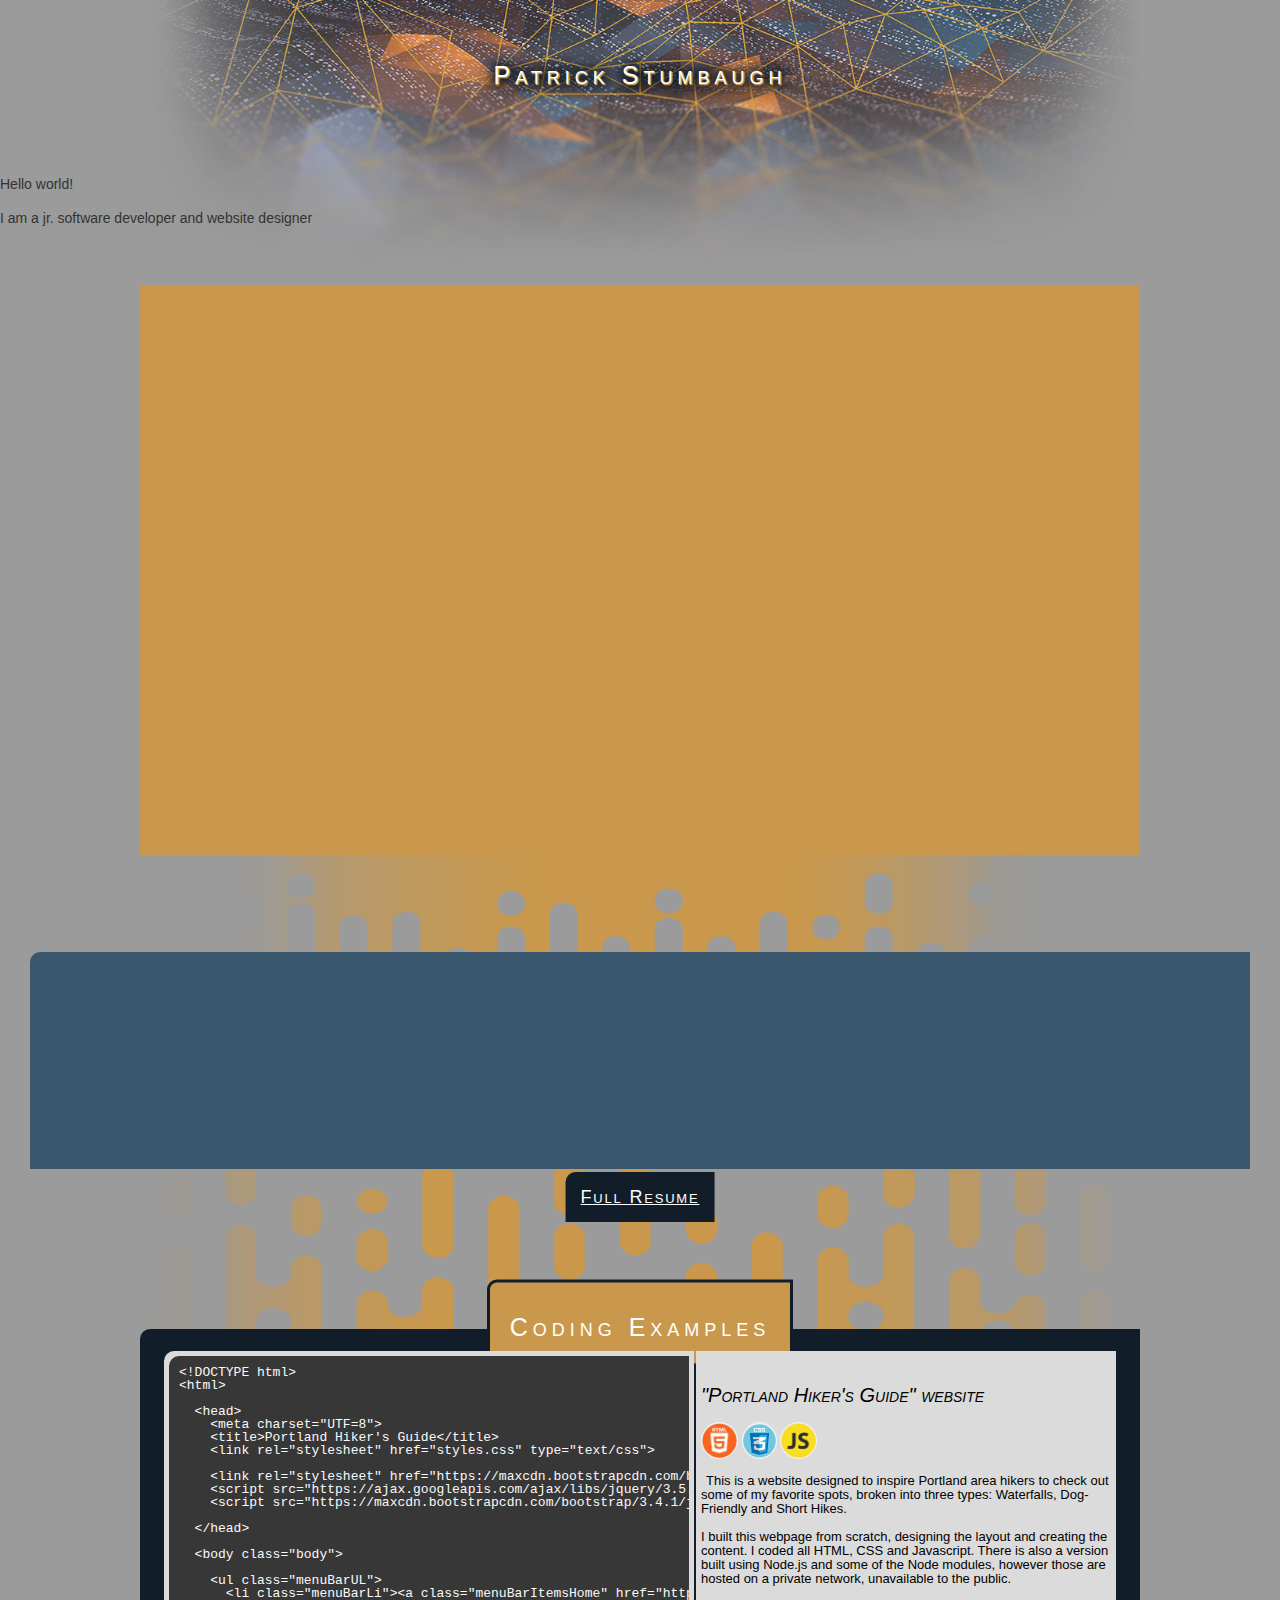
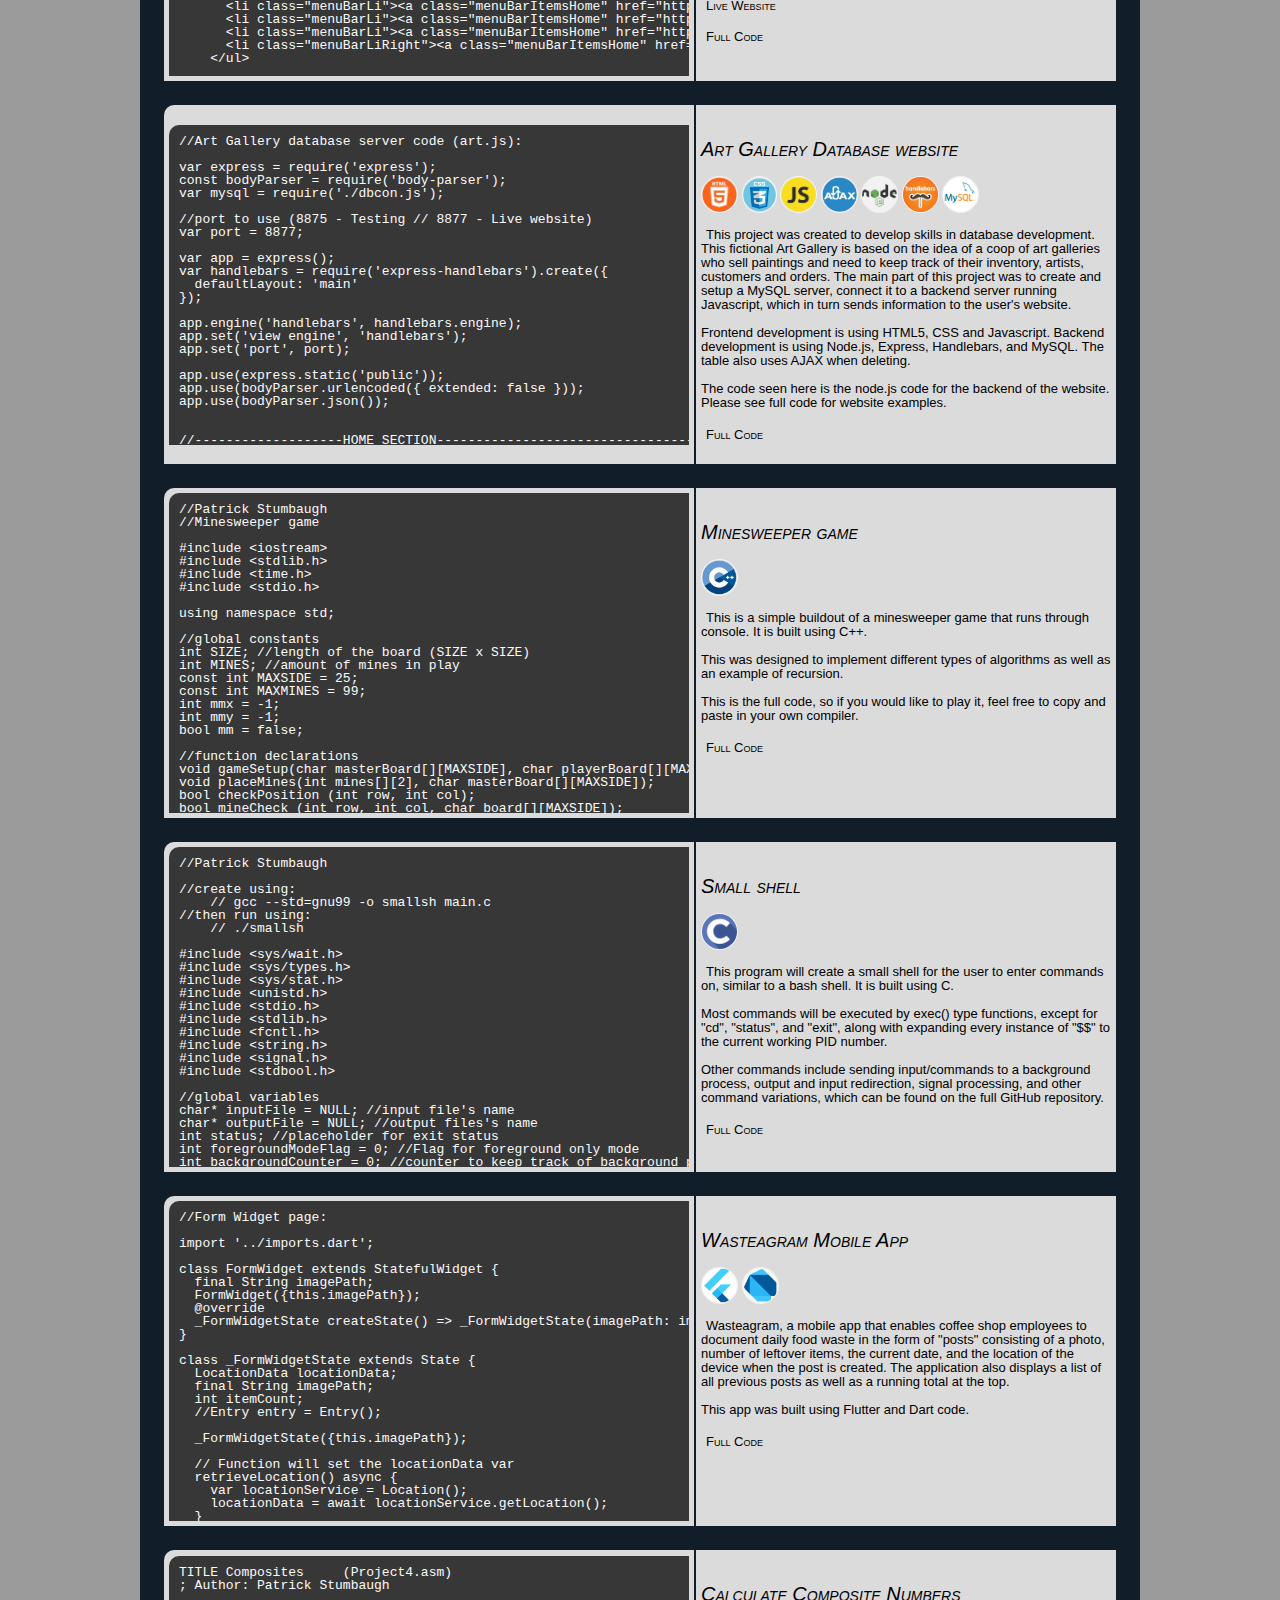
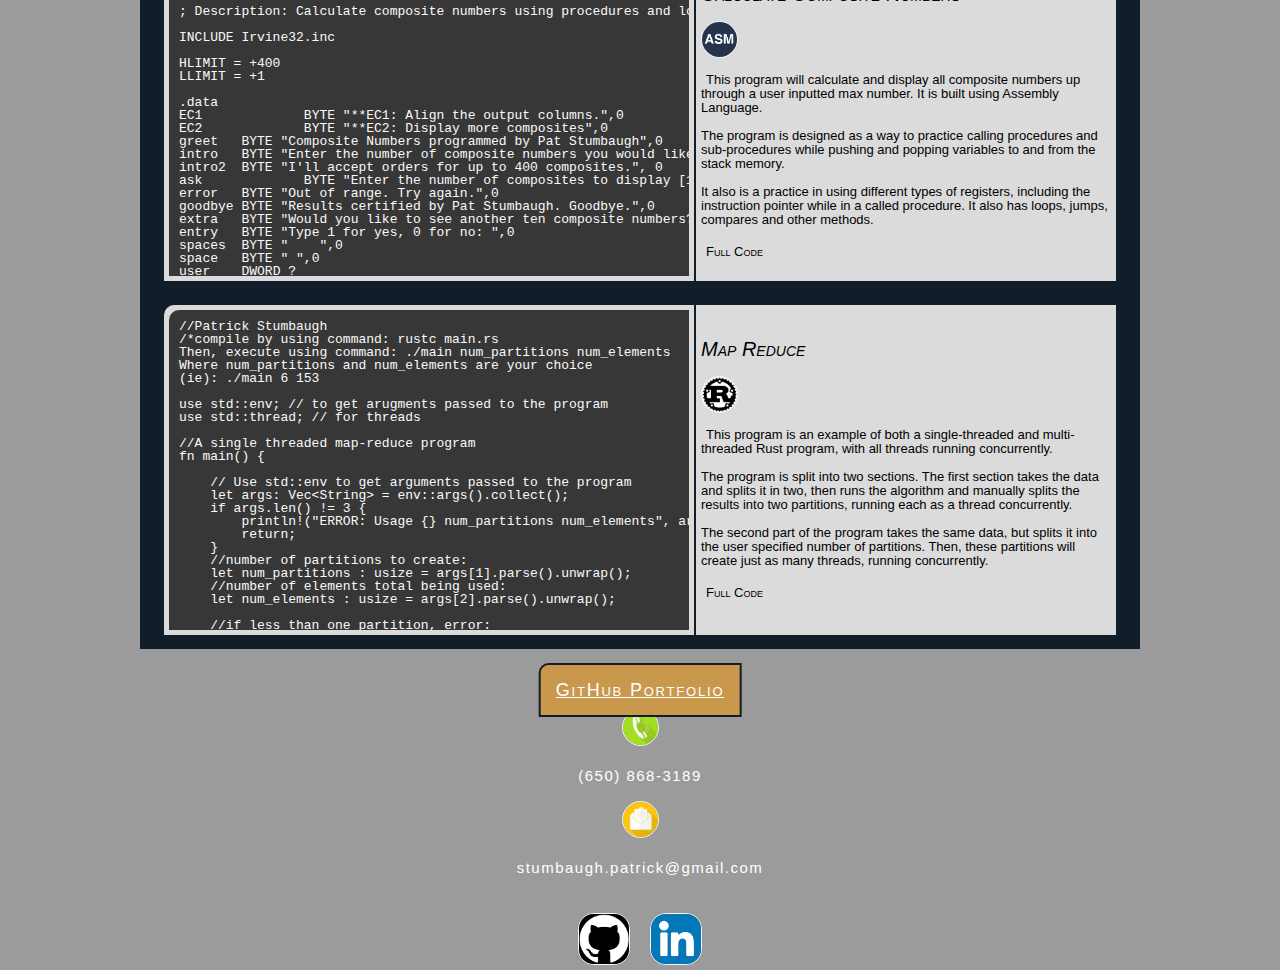
<file: index.html>
<!-- Build webpage: http://web.engr.oregonstate.edu/~stumbaup/Portfolio/ -->
<!DOCTYPE html>
<html>

<head>
  <meta charset="UTF=8">
  <title>Patrick Stumbaugh - Portfolio</title>
  <link rel="stylesheet" href="./portfolioStyles.css" type="text/css">
</head>

<body class="body">

  <!-- Top of page, name -->

  <div class="headerText">Patrick Stumbaugh</div>
  <br><br><br><br><br><br><br><br>
  <!-- Sub intro -->
  <div class="about">
    <p>Hello world!</p>
    <p>I am a jr. software developer and website designer</p>
  </div>

  <!-- header image-->
  <div class="headerImageContainer">
    <img class="headerImage" src="./images/greysideheaderImageEdited2.jpg">
  </div>

  <br>

  <!--- test scroll up
    <div class="test2">
      <img id="myImg" src="./images/portfoliopic.jpeg" width="304" height="228">
    </div> 
 -->


  <!-- Code introduction -->
  <div class="codeBackground"> </div>

  <div class="codeContainer">
    <div id="code">
      <div id="console">
        Patrick.self<br>
        <span class="answer">&nbsp;&nbsp;&gt; "Patrick Stumbaugh"<br><br></span>
        Patrick.education<br>
        <span class="answer">
          &nbsp;&nbsp;&gt; Current:<br>
          &nbsp;&nbsp;&nbsp;&nbsp;&nbsp;&nbsp; college: "Oregon State University"<br>
          &nbsp;&nbsp;&nbsp;&nbsp;&nbsp;&nbsp; degree: "Computer Science"<br>
          &nbsp;&nbsp;&nbsp;&nbsp;&nbsp;&nbsp; expected_graduation: Fall 2021 / Winter 2022<br>
          <br>&nbsp;&nbsp;&gt; Previous:<br>
          &nbsp;&nbsp;&nbsp;&nbsp;&nbsp;&nbsp; college: "Gonzaga University"<br>
          &nbsp;&nbsp;&nbsp;&nbsp;&nbsp;&nbsp; degree: "Business Administration"<br>
          &nbsp;&nbsp;&nbsp;&nbsp;&nbsp;&nbsp; concentration: "Marketing"<br>
          &nbsp;&nbsp;&nbsp;&nbsp;&nbsp;&nbsp; minor: "Broadcast and Electronic Media Studies"<br>
          &nbsp;&nbsp;&nbsp;&nbsp;&nbsp;&nbsp; minor: "Comprehensive Leadership"<br>
          &nbsp;&nbsp;&nbsp;&nbsp;&nbsp;&nbsp; graduated: 2010<br>
          <br></span>
        Patrick.resume<br>
        <span class="answer">&nbsp;&nbsp;&gt; "<a target="_blank"
            href="./Resume, Patrick Stumbaugh.pdf">resume.pdf</a>"<br><br></span>
        Patrick.email<br>
        <span class="answer">&nbsp;&nbsp;&gt; "<a target="_blank"
            href="mailto:stumbaugh.patrick@gmail.com">stumbaugh.patrick@gmail.com</a>"<br><br></span>
        Patrick.phone<br>
        <span class="answer">&nbsp;&nbsp;&gt; "<a href="tel:6508683189">(650) 868-3189</a>"<br><br></span>
      </div>
    </div>
  </div>



  <!-- Picture and links-->
  <div class="mainPicture">
    <img id="myImage" src="./images/portpic2crop.jpeg" alt="Pat and his dogs Harper and Waldo">
    <br>
    <a target="_blank" href="https://github.com/pstumbaugh/Portfolio">
      <img id="buttonsImageCode" src="./images/githublogo2.png" alt="Github"></a>
    &nbsp;&nbsp;&nbsp;
    <a target="_blank" href="https://www.linkedin.com/in/patrick-stumbaugh-7625662a/">
      <img id="buttonsImageCode2" src="./images/linkedinlogo2.png" alt="LinkedIn"></a>
  </div>

  <div class="drippingYellowContainer">
    <img class="drippingYellow" src="./images/rightsideDrippingYellowEditedSIDES copy.png">
  </div>

  <br><br><br><br><br><br>


  <!-- Work Experience Examples -->


  <table class="resumeTableContainer">
    <th class="revealClass" id="revealWorkExperience1">
      <div class="headerTextBody">Current Employment</div>
      <br>

      <table class="resumeTable">
        <thread>
          <tr>
            <th class="tableTitle">Ignite (Production) Director</th>
            <th class="tableTitle2">KATU-TV</th>
          </tr>
          <tr>
            <th> </th>
            <th> Feb. 2015 - current</th>
          </tr>
          <tr>
            <th>Lead director - 5pm newscast and Afternoon Live talk show </th>
          </tr>
          <tr>
            <th>Code show elements cohesive with Ignite software</th>
          </tr>
          <tr>
            <th>Manage creative direction and production crews on special projects</th>
          </tr>
          <tr>
            <th>Develop and integrate graphic design elements</th>
          </tr>
          <tr>
            <th>End-to-end video broadcast control room management</th>
          </tr>
        </thread>
      </table>
    </th>


    <th class="revealClass" id="revealWorkExperience2">
      <div class="headerTextBody">Previous Employment</div>
      <br>

      <table class="resumeTable">
        <thread>
          <tr>
            <th class="tableTitle">Senior Ross OverDrive Director</th>
            <th class="tableTitle2">WVLT-TV</th>
          </tr>
          <tr>
            <th> </th>
            <th> Feb. 2012 - Feb. 2015</th>
          </tr>
          <tr>
            <th>Manage station&apos;s video production operations via Ross OverDrive</th>
          </tr>
          <tr>
            <th>Assimilate Vizrt graphics software with automation control</th>
          </tr>
          <tr>
            <th>Develop and advance new automation elements</th>
          </tr>
          <tr>
            <th>Principal nightside graphic designer</th>
          </tr>
          <tr>
            <th></th>
          </tr>
          <tr>
            <th></th>
          </tr>
          <tr>
            <th></th>
          </tr>
          <tr>
            <th></th>
          </tr>

        </thread>
      </table>
    </th>
  </table>

  <br>

  <a download target="_blank" href="./Resume, Patrick Stumbaugh.pdf" id="fullResume">Full Resume</a>

  <br><br><br>


  <!-- Coding Examples Title-->
  <div class="codeExamplesTitleContainer">
    <h4 class="codeTextBody">Coding Examples</h4>
  </div>
  <br><br><br><br>

  <!--- Code Examples -->
  <div class="codeExamplesContainer">

    <div class="codeExamplesClassReveal" id="hikersGuideReveal">
      <!-- Portland Hiker's Guide website-->
      <table class="codeTableContainer">
        <tr class="codeTableText">
          <td class="codeExampleOuterBox">
            <code>
            <pre class="codeExampleInnerBox">
&lt!DOCTYPE html>
&lthtml>

  &lthead>
    &ltmeta charset="UTF=8">
    &lttitle>Portland Hiker's Guide&lt/title>
    &ltlink rel="stylesheet" href="styles.css" type="text/css">

    &ltlink rel="stylesheet" href="https://maxcdn.bootstrapcdn.com/bootstrap/3.4.1/css/bootstrap.min.css">
    &ltscript src="https://ajax.googleapis.com/ajax/libs/jquery/3.5.1/jquery.min.js">&lt/script>
    &ltscript src="https://maxcdn.bootstrapcdn.com/bootstrap/3.4.1/js/bootstrap.min.js">&lt/script>

  &lt/head>

  &ltbody class="body">

    &ltul class="menuBarUL">
      &ltli class="menuBarLi">&lta class="menuBarItemsHome" href="http://web.engr.oregonstate.edu/~stumbaup/PortlandHikersGuide/index">Home&lt/a>&lt/li>
      &ltli class="menuBarLi">&lta class="menuBarItemsHome" href="http://web.engr.oregonstate.edu/~stumbaup/PortlandHikersGuide/waterfalls">Waterfall Hikes&lt/a>&lt/li>
      &ltli class="menuBarLi">&lta class="menuBarItemsHome" href="http://web.engr.oregonstate.edu/~stumbaup/PortlandHikersGuide/shortHikes">Short Hikes&lt/a>&lt/li>
      &ltli class="menuBarLi">&lta class="menuBarItemsHome" href="http://web.engr.oregonstate.edu/~stumbaup/PortlandHikersGuide/dogFriendlyHikes">Dog-Friendly Hikes&lt/a>&lt/li>
      &ltli class="menuBarLiRight">&lta class="menuBarItemsHome" href="http://web.engr.oregonstate.edu/~stumbaup/PortlandHikersGuide/aboutMe">About&lt/a>&lt/li>
    &lt/ul>

    &ltdiv class="headerHOMEbackground">
      &ltdiv class="headerHOMEcontent">
        &ltbr>
        &lth1 style="font-size:50px">PORTLAND HIKER'S GUIDE&lt/h1>
        &ltspan class="headerHOMEcontentSub">Your guide to &ltbr> hiking in the NorthWest &lt/span>
        &ltbr>&ltbr>
        &ltspan class="headerHOMEcontentSub2">Get out there and explore! &lt/span>
      &lt/div>
    &lt/div>

    &ltbr>

    &lttable class="homeButtons">
      &ltthread>
        &lttr>
          &ltth class="buttonsPadding">
            &lta href="http://web.engr.oregonstate.edu/~stumbaup/PortlandHikersGuide/waterfalls">
              &ltimg class="buttonsImage" src="./images/home_waterfalls.jpg" alt="Waterfall hikes">
            &lt/a>
          &lt/th>
          &ltth class="buttonsPadding">
            &lta href="http://web.engr.oregonstate.edu/~stumbaup/PortlandHikersGuide/shortHikes">
              &ltimg class="buttonsImage" src="./images/home_shorthikes.jpg" alt="Short hikes">
            &lt/a>
          &lt/th>
          &ltth class="buttonsPadding">
            &lta href="http://web.engr.oregonstate.edu/~stumbaup/PortlandHikersGuide/dogFriendlyHikes">
              &ltimg class="buttonsImage" src="./images/home_dogfriendly.jpg" alt="Dog-friendly hikes">
            &lt/a>
          &lt/th>
          &ltth class="buttonsPadding">
            &lta href="http://web.engr.oregonstate.edu/~stumbaup/PortlandHikersGuide/aboutMe">
              &ltimg class="buttonsImage" src="./images/home_aboutme.jpg" alt="About me">
            &lt/a>
          &lt/th>
        &lt/tr>

        &lttr>
          &ltth class="homeButtonsText">
            &lth4>
              Waterfalls
            &lt/h4>
            &ltbr>
          &lt/th>
          &ltth class="homeButtonsText">
            &lth4>
              Short Hikes
            &lt/h4>
            &ltbr>
          &lt/th>
          &ltth class="homeButtonsText">
            &lth4>
              Dog-friendly
            &lt/h4>
            &ltbr>
          &lt/th>
          &ltth class="homeButtonsText">
            &lth4>
              About Me
            &lt/h4>
            &ltbr>
          &lt/th>

        &lt/tr>

      &lt/thread>
    &lt/table>

    &ltbr>

    &lttable class="carouselTable">
      &ltthread>
        &lttr>
          &ltth>
            &lt!--- adapted from https://www.w3schools.com/bootstrap/bootstrap_carousel.asp --->
            &ltdiv class="slideshow-container">
              &ltdiv id="myCarousel" class="carousel slide" data-ride="carousel">
                &lt!-- Indicators -->
                &ltol class="carousel-indicators">
                  &ltli data-target="#myCarousel" data-slide-to="0" class="active">&lt/li>
                  &ltli data-target="#myCarousel" data-slide-to="1">&lt/li>
                  &ltli data-target="#myCarousel" data-slide-to="2">&lt/li>
                  &ltli data-target="#myCarousel" data-slide-to="3">&lt/li>
                  &ltli data-target="#myCarousel" data-slide-to="4">&lt/li>
                  &ltli data-target="#myCarousel" data-slide-to="5">&lt/li>
                  &ltli data-target="#myCarousel" data-slide-to="6">&lt/li>
                  &ltli data-target="#myCarousel" data-slide-to="7">&lt/li>
                  &ltli data-target="#myCarousel" data-slide-to="8">&lt/li>
                  &ltli data-target="#myCarousel" data-slide-to="9">&lt/li>
                &lt/ol>

                &lt!-- Wrapper for slides -->
                &ltdiv class="carousel-inner">
                  &ltdiv class="item active">
                    &ltimg src="./images/carousel/IMG_0325.jpeg">
                  &lt/div>

                  &ltdiv class="item">
                    &ltimg src="./images/carousel/IMG_0475.jpeg">
                  &lt/div>

                  &ltdiv class="item">
                    &ltimg src="./images/carousel/IMG_0511.jpeg">
                  &lt/div>

                  &ltdiv class="item">
                    &ltimg src="./images/carousel/IMG_0769.jpeg">
                  &lt/div>

                  &ltdiv class="item">
                    &ltimg src="./images/carousel/IMG_1760.jpeg">
                  &lt/div>

                  &ltdiv class="item">
                    &ltimg src="./images/carousel/IMG_1794.jpeg">
                  &lt/div>

                  &ltdiv class="item">
                    &ltimg src="./images/carousel/IMG_2196.jpeg">
                  &lt/div>

                  &ltdiv class="item">
                    &ltimg src="./images/carousel/IMG_2212.jpeg">
                  &lt/div>

                  &ltdiv class="item">
                    &ltimg src="./images/carousel/IMG_9666.jpeg">
                  &lt/div>

                  &ltdiv class="item">
                    &ltimg src="./images/carousel/IMG_9685.jpeg">
                  &lt/div>
                &lt/div>

                &lt!-- Left and right controls -->
                &lta class="left carousel-control" href="#myCarousel" data-slide="prev">
                  &ltspan class="glyphicon glyphicon-chevron-left">&lt/span>
                  &ltspan class="sr-only">Previous&lt/span>
                &lt/a>
                &lta class="right carousel-control" href="#myCarousel" data-slide="next">
                  &ltspan class="glyphicon glyphicon-chevron-right">&lt/span>
                  &ltspan class="sr-only">Next&lt/span>
                &lt/a>
              &lt/div>
            &lt/div>
          &lt/th>
          &ltth class="buttonsPadding">
            &lth4 class="carouselRightText">
              This site is your resource for hiking in and around the Portland area. Think of it as a curated list of my favorite hikes.
              &ltbr>&ltbr>
              Browse and explore some of the featured hikes. You'll find trail highlights and photos from my favorite viewpoints. You'll also find current weather information if you're planning to get out today!
              &ltbr>&ltbr>
              Now go out there and explore what our extraordinary Pacific Northwest has to offer.
            &lt/h4>
          &lt/th>
        &lt/tr>
      &lt/thread>
    &lt/table>

    &ltbr>
    &ltbr>
    &lt!-- Footer image borred from traveloregon.com -->
    &ltdiv id="footberBottomTreesHome">&lt/div>

    &ltscript src="home.js">&lt/script>
  &lt/body>

&lt/html>
           
    </pre></code>
          </td>
          <td class="codeTableInner"><br>
            <p class="codeTableDescriptionTitle">"Portland Hiker's Guide" website</p>
            <img class="codeExampleIcon" src="./images/html5Icon.jpeg">
            <img class="codeExampleIcon" src="./images/CSSIcon.jpeg">
            <img class="codeExampleIcon" src="./images/javascriptIcon.jpeg">
            <br><br>
            <span class="codeTableInnerText">This is a website designed to inspire Portland area hikers to check out
              some of my favorite spots, broken into three types: Waterfalls, Dog-Friendly and Short Hikes.<br><br>
              I built this webpage from scratch, designing the layout and creating the content. I coded all HTML, CSS
              and Javascript. There is also a version built using Node.js and some of the Node modules, however those
              are hosted on a private network, unavailable to the public.</span><br><br>
            <span class="codeTableInnerTextBottom"><a target="_blank" class="emptyColorLink"
                href="http://web.engr.oregonstate.edu/~stumbaup/PortlandHikersGuide/">Live Website</a></span>
            <p class="codeTableInnerTextBottom"><a target="_blank" class="emptyColorLink"
                href="https://github.com/pstumbaugh/Portfolio/tree/main/Web%20Design/PortlandHikersGuide">Full Code</a>
            </p>
          </td>
        </tr>
      </table>
    </div>

    <br>

    <!-- Art Gallery Database Website -->
    <div class="codeExamplesClassReveal" id="artGalleryReveal">
      <table class="codeTableContainer">
        <tr class="codeTableText">
          <td class="codeExampleOuterBox">
            <code>
                <pre class="codeExampleInnerBox">
//Art Gallery database server code (art.js):

var express = require('express');
const bodyParser = require('body-parser');
var mysql = require('./dbcon.js');

//port to use (8875 - Testing // 8877 - Live website)
var port = 8877;

var app = express();
var handlebars = require('express-handlebars').create({
  defaultLayout: 'main'
});

app.engine('handlebars', handlebars.engine);
app.set('view engine', 'handlebars');
app.set('port', port);

app.use(express.static('public'));
app.use(bodyParser.urlencoded({ extended: false }));
app.use(bodyParser.json());


//-------------------HOME SECTION--------------------------------------------------------------//

//home page setup
//Get and display (send back) all the items from the SQL table
app.get('/', function (req, res, next) {
  var context = {};
  res.render('home', context);
});

//home page setup
//Get and display (send back) all the items from the SQL table
app.get('/index', function (req, res, next) {
  var context = {};
  res.render('home', context);
});





//-------------------ARTISTS SECTION--------------------------------------------------------------//

//DELETE ARTIST
//Deletes an artist from the table using the ID
app.delete('/deleteArtist/:id', function (req, res) {
  var sql = "DELETE FROM Artists WHERE artistID = ?";
  var inserts = [req.params.id];
  sql = mysql.pool.query(sql, inserts, function (error, results, fields) {
    if (error) { //if error, log it in the console
      console.log(error)
      res.write(JSON.stringify(error));
      res.status(400);
      res.end();
    } else { //if success, return 202 status
      res.status(202).end();
    }
  })
});

//UPDATE ARTISTS PAGE
//page for the artist that the user is wanting to update.
//Gets the artist via the ID, sent back as datalist
app.get('/artistsUpdatePage', function (req, res, next) {
  var context = {};
  mysql.pool.query("SELECT * FROM Artists WHERE artistID=?", [req.query.id], function (err, rows, fields) {
    if (err) { //if error, return error message
      next(err);
      return;
    }

    context.dataList = rows;
    res.render('updateArtists', context);
  })
});

//UPDATING AN ARTIST
//updates an artist given the input from the user
//Will only update if a parameter is given. If it is left blank, the table will not update it and
// will retain whatever information was already in that position
app.get('/safeUpdateArtists', function (req, res, next) {
  var context = {};

  //make sure artist exists first (if not, error and exit)
  mysql.pool.query("SELECT * FROM Artists WHERE artistID=?", [req.query.artistID], function (err, result) {
    if (err) {
      next(err);
      return;
    }
    //update the artist
    if (result.length == 1) {
      var curVals = result[0];
      mysql.pool.query("UPDATE Artists SET artistFirstName=?, artistLastName=? WHERE artistID=? ",
        [req.query.artistFirstName || curVals.artistFirstName, req.query.artistLastName || curVals.artistLastName, req.query.artistID],
        function (err, result) {
          if (err) {
            next(err);
            return;
          }
          else { //if update successful, display console success message, then render artists page
            context.results = "Updated " + result.changedRows + " rows.";
            res.render('artists', context);
          }
        });
    }
  });
});


//INSERTING AN ARTIST
//Inserts an artist into the Artists table with the given values from user
app.post('/artists', function (req, res) {
  var sql = "INSERT INTO Artists (artistFirstName, artistLastName) VALUES (?, ?)";
  var inserts = [req.body.payloadArtistFirstName, req.body.payloadArtistLastName];
  sql = mysql.pool.query(sql, inserts, function (error, results, fields) {
    if (error) {
      res.write(JSON.stringify(error));
      res.end();
    }
    else {
      res.redirect('/artists');
    }
  });
});


//MAIN ARTISTS PAGE
//Gets all artists from the data base, returns it as dataList
app.get('/artists', function (req, res) {
  var context = {};
  mysql.pool.query('SELECT * FROM Artists', function (err, rows, fields) {
    if (err) { //if error, retur error message
      console.log("Error getting artists");
      return;
    }

    context.dataList = rows;
    res.render('artists', context);
  })
});





//-------------------CUSTOMERS SECTION--------------------------------------------------------------//

//DELETE CUSTOMER
//Deletes an customer from the table using the ID
app.delete('/deleteCustomer/:id', function (req, res) {
  var sql = "DELETE FROM Customers WHERE customerID = ?";
  var inserts = [req.params.id];
  sql = mysql.pool.query(sql, inserts, function (error, results, fields) {
    if (error) { //if error, log it in the console
      console.log(error)
      res.write(JSON.stringify(error));
      res.status(400);
      res.end();
    } else { //if success, return 202 status
      res.status(202).end();
    }
  })
});

//UPDATE CUSTOMERS PAGE
//page for the customer that the user is wanting to update.
//Gets the artist via the ID, sent back as datalist
app.get('/customersUpdatePage', function (req, res, next) {
  var context = {};
  mysql.pool.query("SELECT * FROM Customers WHERE customerID=?", [req.query.id], function (err, rows, fields) {
    if (err) { //if error, return error message
      next(err);
      return;
    }

    context.dataList = rows;
    res.render('updateCustomers', context);
  })
});

//UPDATING AN CUSTOMER
//updates a customer given the input from the user
//Will only update if a parameter is given. If it is left blank, the table will not update it and
// will retain whatever information was already in that position
app.get('/safeUpdateCustomers', function (req, res, next) {
  var context = {};

  //make sure customer exists first (if not, error and exit)
  mysql.pool.query("SELECT * FROM Customers WHERE customerID=?", [req.query.customerID], function (err, result) {
    if (err) {
      next(err);
      return;
    }
    //update the customer
    if (result.length == 1) {
      var curVals = result[0];
      mysql.pool.query("UPDATE Customers SET customerFirstName=?, customerLastName=? WHERE customerID=? ",
        [req.query.customerFirstName || curVals.customerFirstName, req.query.customerLastName || curVals.customerLastName, req.query.customerID],
        function (err, result) {
          if (err) {
            next(err);
            return;
          }
          else { //if update successful, display console success message, then render customers page
            context.results = "Updated " + result.changedRows + " rows.";
            res.render('customers', context);
          }
        });
    }
  });
});


//INSERTING AN CUSTOMER
//Inserts an customer into the Customers table with the given values from user
app.post('/customers', function (req, res) {
  var sql = "INSERT INTO Customers (customerFirstName, customerLastName) VALUES (?, ?)";
  var inserts = [req.body.payloadCustomerFirstName, req.body.payloadCustomerLastName];
  sql = mysql.pool.query(sql, inserts, function (error, results, fields) {
    if (error) {
      res.write(JSON.stringify(error));
      res.end();
    }
    else {
      res.redirect('/customers');
    }
  });
});


//MAIN CUSTOMERS PAGE
//Gets all customers from the data base, returns it as dataList
app.get('/customers', function (req, res) {
  var context = {};
  mysql.pool.query('SELECT * FROM Customers', function (err, rows, fields) {
    if (err) { //if error, retur error message
      console.log("Error getting customers");
      return;
    }

    context.dataList = rows;
    res.render('customers', context);
  })
});






//-------------------GALLERIES SECTION--------------------------------------------------------------//

//DELETE GALLERY
//Deletes an gallery from the table using the ID
app.delete('/deleteGallery/:id', function (req, res) {
  var sql = "DELETE FROM Galleries WHERE galleryID = ?";
  var inserts = [req.params.id];
  sql = mysql.pool.query(sql, inserts, function (error, results, fields) {
    if (error) { //if error, log it in the console
      console.log(error)
      res.write(JSON.stringify(error));
      res.status(400);
      res.end();
    } else { //if success, return 202 status
      res.status(202).end();
    }
  })
});

//UPDATE GALLERIES PAGE
//page for the gallery that the user is wanting to update.
//Gets the artist via the ID, sent back as datalist
app.get('/galleriesUpdatePage', function (req, res, next) {
  var context = {};
  mysql.pool.query("SELECT * FROM Galleries WHERE galleryID=?", [req.query.id], function (err, rows, fields) {
    if (err) { //if error, return error message
      next(err);
      return;
    }

    context.dataList = rows;
    res.render('updateGalleries', context);
  })
});

//UPDATING AN GALLERY
//updates a gallery given the input from the user
//Will only update if a parameter is given. If it is left blank, the table will not update it and
// will retain whatever information was already in that position
app.get('/safeUpdateGalleries', function (req, res, next) {
  var context = {};

  //make sure gallery exists first (if not, error and exit)
  mysql.pool.query("SELECT * FROM Galleries WHERE galleryID=?", [req.query.galleryID], function (err, result) {
    if (err) {
      next(err);
      return;
    }
    //update the gallery
    if (result.length == 1) {
      var curVals = result[0];
      mysql.pool.query("UPDATE Galleries SET galleryName=? WHERE galleryID=? ",
        [req.query.galleryName || curVals.galleryName, req.query.galleryID],
        function (err, result) {
          if (err) {
            next(err);
            return;
          }
          else { //if update successful, display console success message, then render galleries page
            context.results = "Updated " + result.changedRows + " rows.";
            res.render('galleries', context);
          }
        });
    }
  });
});


//INSERTING AN GALLERY
//Inserts an gallery into the Galleries table with the given values from user
app.post('/galleries', function (req, res) {
  var sql = "INSERT INTO Galleries (galleryName) VALUES (?)";
  var inserts = [req.body.payloadGalleryName];
  sql = mysql.pool.query(sql, inserts, function (error, results, fields) {
    if (error) {
      res.write(JSON.stringify(error));
      res.end();
    }
    else {
      res.redirect('/galleries');
    }
  });
});


//MAIN GALLERIES PAGE
//Gets all galleries from the data base, returns it as dataList
app.get('/galleries', function (req, res) {
  var context = {};
  mysql.pool.query('SELECT * FROM Galleries', function (err, rows, fields) {
    if (err) { //if error, retur error message
      console.log("Error getting galleries");
      return;
    }

    context.dataList = rows;
    res.render('galleries', context);
  })
});






//-------------------PAINTINGS SECTION--------------------------------------------------------------//

//DELETE PAINTING
//Deletes an painting from the table using the ID
app.delete('/deletePainting/:paintingID,:orderID,:galleryID', function (req, res) {
  console.log("test");
  var sql = "DELETE FROM Paintings WHERE paintingID = ?";
  var inserts = [req.params.paintingID];
  sql = mysql.pool.query(sql, inserts, function (error, results, fields) {
    if (error) { //if error, log it in the console
      console.log(error)
      res.write(JSON.stringify(error));
      res.status(400);
      res.end();
    } else { //if success, return 202 status

      mysql.pool.query("SELECT * FROM `Paintings` WHERE orderID = ? AND galleryID = ?", [req.params.orderID, req.params.galleryID], function (err, nullPaintingsResults) {
        console.log("Number of items in Paintings that also have that order number (after deletion): " + nullPaintingsResults.length);

        if (nullPaintingsResults.length > 1) {
          console.log("More than one painting with the same gallery in the same order -- doing nothing to OrdersToGalleries table");
        }
        else { //If only 1 result, remove that orderID and galleryID relation from the OrdersToGalleries table
          mysql.pool.query("DELETE FROM OrdersToGalleries WHERE orderID = ? AND galleryID = ?", [req.params.orderID, req.params.galleryID], function (err, result) {
            if (err) {
              next(err);
              return;
            }
          });
        }
        res.status(202).end();
      });


    }
  })
});

//UPDATE PAINTINGS PAGE
//page for the painting that the user is wanting to update.
//Gets the painting via the ID, sent back as datalist
app.get('/paintingsUpdatePage', function (req, res, next) {
  var context = {};
  mysql.pool.query("SELECT * FROM Paintings p INNER JOIN Galleries g ON p.galleryID = g.galleryID INNER JOIN Artists a ON p.artistID = a.artistID WHERE paintingID = ?", [req.query.id], function (err, rows, fields) {
    if (err) { //if error, return error message
      next(err);
      return;
    }
    context.dataList = rows;

    mysql.pool.query('SELECT * FROM Galleries ORDER BY galleryID ASC', function (err, galleriesResults, fields) {
      if (err) { //if error, retur error message
        console.log("Error getting galleries");
        return;
      }
      context.gallery = galleriesResults;

      mysql.pool.query('SELECT * FROM Orders ORDER BY orderID ASC', function (err, ordersResults, fields) {
        if (err) { //if error, retur error message
          console.log("Error getting galleries");
          return;
        }
        context.orders = ordersResults;

        mysql.pool.query('SELECT * FROM Artists ORDER BY artistID ASC', function (err, artistsResults, fields) {
          if (err) { //if error, retur error message
            console.log("Error getting galleries");
            return;
          }
          context.artists = artistsResults;

          res.render('updatePaintings', context);
        })
      });
    });
  });
});


//UPDATING AN PAINTING
//updates an painting given the input from the user
//Will only update if a parameter is given. If it is left blank, the table will not update it and
// will retain whatever information was already in that position
app.get('/safeUpdatePaintings', function (req, res, next) {
  var context = {};

  //make sure painting exists first (if not, error and exit)
  mysql.pool.query("SELECT * FROM Paintings WHERE paintingID=?", [req.query.paintingID], function (err, result) {
    if (err) {
      next(err);
      return;
    }
    //update the painting
    if (result.length == 1) {
      var curVals = result[0];
      mysql.pool.query("UPDATE Paintings SET artistID=?, artType=?, price=?, galleryID=? WHERE paintingID=? ",
        [req.query.artistID || curVals.artistID, req.query.artType || curVals.artType, req.query.price || curVals.price, req.query.galleryID || curVals.galleryID, req.query.paintingID],
        function (err, result) {
          if (err) {
            next(err);
            return;
          }
          else {
            //if there is a new orderID to update, update the orders page too (this will cause order ID's to cascade down to child foreign keys)
            if (req.query.orderID != "") {

              if (req.query.orderID != "NULL") { //if orderID is a not a NULL value
                //update the painting order
                mysql.pool.query("UPDATE Paintings SET orderID=? WHERE paintingID=? ",
                  [req.query.orderID, curVals.paintingID],
                  function (err, result) {
                    if (err) {
                      next(err);
                      return;
                    }
                    else { //if update successful, display console success message, then render paintings page
                      context.results = "Updated " + result.changedRows + " rows.";
                    }
                  });

              } else { //if orderID is a NULL value, set it as null:
                //get the current galleryID and orderID (the orderID before setting it as null)
                var tempGalleryID = req.query.galleryID || curVals.galleryID;
                var tempOrderID = curVals.orderID;

                if (tempOrderID == null) {//do nothing, no order ID to update
                  console.log("ORDER ID already NULL! Not changing the order ID in this query.");

                } else {//do stuff to update order ID to null

                  mysql.pool.query("SELECT * FROM `Paintings` WHERE orderID = ? AND galleryID = ?", [tempOrderID, tempGalleryID], function (err, nullPaintingsResults) {
                    console.log("Number of items in Paintings that already have that order number: " + nullPaintingsResults.length);

                    if (nullPaintingsResults.length > 1) {
                      console.log("More than one painting with the same gallery in the same order -- doing nothing to OrdersToGalleries table");
                    }
                    else { //If only 1 result, remove that orderID and galleryID relation from the OrdersToGalleries table
                      console.log("BEFORE DELETION: current orderID: " + tempOrderID);
                      console.log("BEFORE DELETION: current galleryID: " + tempGalleryID);

                      mysql.pool.query("DELETE FROM OrdersToGalleries WHERE orderID = ? AND galleryID = ?", [tempOrderID, tempGalleryID], function (err, result) {
                        if (err) {
                          next(err);
                          return;
                        }
                      });
                    }

                    //Finally, update the painting to show a NULL orderID:
                    mysql.pool.query("UPDATE Paintings SET orderID=NULL WHERE paintingID=?",
                      [curVals.paintingID],
                      function (err, result) {
                        if (err) {
                          next(err);
                          return;
                        }
                        else { //if update successful, display console success message, then render paintings page
                          context.results = "Updated " + result.changedRows + " rows.";
                        }
                      });
                  }
                  )
                }
              }
            };
          }

          //if there's a new orderID to add, update the table:
          if (req.query.orderID != "NULL" && req.query.orderID != "") {
            //update the OrdersToGalleries table
            mysql.pool.query("INSERT INTO OrdersToGalleries (galleryID, orderID) VALUES (?, ?)",
              [req.query.galleryID || curVals.galleryID, req.query.orderID],
              function (err, result) {
                if (err) {
                  console.log("Duplicate entry in OrdersToGalleries / Not adding");
                }
                else { //if update successful, display console success message, then render paintings page
                  context.results = "Updated " + result.changedRows + " rows.";
                }
              });
          }
          //if there is a new galleryID to update, update the ordersToGalleries page too
          if (req.query.galleryID != "" && req.query.orderID != "NULL") {
            mysql.pool.query("UPDATE OrdersToGalleries SET galleryID=? WHERE orderID=? ",
              [req.query.galleryID, req.query.orderID || curVals.orderID],
              function (err, result) {
                if (err) {
                  next(err);
                  return;
                }
                else { //if update successful, display console success message, then render paintings page
                  context.results = "Updated " + result.changedRows + " rows.";
                }
              });
          }


          res.render('paintings', context);
        })
    };
  });
});


//INSERTING AN PAINTING
//Inserts an painting into the Paintings table with the given values from user
app.post('/paintings', function (req, res) {

  //make sure painting exists first (if not, error and exit)
  mysql.pool.query("SELECT * FROM Artists WHERE artistID=?", [req.body.payloadArtistID], function (err, checkResults) {
    if (err) {
      next(err);
      return;
    }
    if (checkResults.length == 0) //no artist found, return error
    {
      res.status(409);
      res.sendStatus(409);
    }
    else {
      //make sure gallery exists first (if not, error and exit)
      mysql.pool.query("SELECT * FROM Galleries WHERE galleryID=?", [req.body.payloadGalleryID], function (err, checkResults2) {
        if (err) {
          next(err);
          return;
        }
        if (checkResults2.length == 0) //no artist found, return error
        {
          res.status(400);
          res.sendStatus(400);
        }
        else { //continue with INSERT
          var sql = "INSERT INTO Paintings (artistID, artType, price, galleryID) VALUES (?, ?, ?, ?)";
          var inserts = [req.body.payloadArtistID, req.body.payloadArtType, req.body.payloadPrice, req.body.payloadGalleryID];
          sql = mysql.pool.query(sql, inserts, function (error, results, fields) {
            if (error) {
              res.write(JSON.stringify(error));
              res.end();
            }
            else {
              res.redirect('/paintings');
            }
          });
        }
      })
    };
  });
});

//MAIN PAINTINGS PAGE
//Gets all paintings from the data base, returns it as dataList
app.get('/paintings', function (req, res) {
  var context = {};
  mysql.pool.query('SELECT * FROM Paintings p INNER JOIN Galleries g ON p.galleryID = g.galleryID INNER JOIN Artists a ON p.artistID = a.artistID ORDER BY paintingID', function (err, rows, fields) {
    if (err) { //if error, retur error message
      console.log("Error getting paintings");
      return;
    }
    context.dataList = rows;

    //get the galleryID's (for add new painting section)
    mysql.pool.query('SELECT * FROM Galleries', function (err, resultsGalleries, fields) {
      if (err) { //if error, retur error message
        console.log("Error getting galleries");
        return;
      }
      context.galleries = resultsGalleries;

      //get the artists (for add new painting section)
      mysql.pool.query('SELECT * FROM Artists', function (err, resultsArtists, fields) {
        if (err) { //if error, retur error message
          console.log("Error getting galleries");
          return;
        }
        context.artists = resultsArtists;

        res.render('paintings', context);
      });
    });
  })
});






//-------------------ORDERS SECTION--------------------------------------------------------------//

//DELETE ORDER
//Deletes an order from the table using the ID
app.delete('/deleteOrder/:id', function (req, res) {
  var sql = "DELETE FROM Orders WHERE orderID = ?";
  var inserts = [req.params.id];
  sql = mysql.pool.query(sql, inserts, function (error, results, fields) {
    if (error) { //if error, log it in the console
      console.log(error)
      res.write(JSON.stringify(error));
      res.status(400);
      res.end();
    } else { //if success, return 202 status
      res.status(202).end();
    }
  })
});

//DELETE FROM ORDERS TO GALLERIES TABLE
//Deletes an order from the table using the ID
app.delete('/deleteOTG/:orderID,:galleryID', function (req, res) {
  console.log("-- Deleting from OrdersToGalleries table -- ");
  console.log("ORDER ID: " + req.params.orderID);
  console.log("GALLERY: " + req.params.galleryID);

  //remove from OrdersToGalleries table
  var otgDeleteSql = "DELETE FROM OrdersToGalleries WHERE orderID = ? AND galleryID = ?";
  var inserts = [req.params.orderID, req.params.galleryID];
  otgDeleteSql = mysql.pool.query(otgDeleteSql, inserts, function (error, results, fields) {
    if (error) { //if error, log it in the console
      console.log(error)
      res.write(JSON.stringify(error));
      res.status(400);
      res.end();
    } else {
      console.log("-- Making orderID NULL from Paintings table -- ");
      console.log("ORDER ID: " + req.params.orderID);
      console.log("GALLERY: " + req.params.galleryID);
      //remove orderID from paintings table
      var paintingsDeleteSql = "UPDATE Paintings SET orderID=NULL WHERE orderID=? AND galleryID = ?";
      var inserts2 = [req.params.orderID, req.params.galleryID];
      paintingsDeleteSql = mysql.pool.query(paintingsDeleteSql, inserts2, function (error, results, fields) {
        if (error) { //if error, log it in the console
          console.log(error)
          res.write(JSON.stringify(error));
          res.status(400);
          res.end();
        } else { //if success, return 202 status
          res.status(202).end();
        }
      })
    }
  });
});

//UPDATE ORDERS PAGE
//page for the order that the user is wanting to update.
//Gets the order via the ID, sent back as datalist
app.get('/ordersUpdatePage', function (req, res, next) {
  var context = {};
  mysql.pool.query("SELECT * FROM Orders INNER JOIN Customers ON Orders.customerID = Customers.customerID WHERE orderID=?", [req.query.id], function (err, rows, fields) {
    if (err) { //if error, return error message
      next(err);
      return;
    }
    context.dataList = rows;

    //get the customers's
    mysql.pool.query('SELECT * FROM Customers', function (err, resultsCustomers, fields) {
      if (err) { //if error, retur error message
        console.log("Error getting galleries");
        return;
      }
      context.customers = resultsCustomers;

      res.render('updateOrders', context);
    })
  });
});

//UPDATING AN ORDER
//updates an order given the input from the user
//Will only update if a parameter is given. If it is left blank, the table will not update it and
// will retain whatever information was already in that position
app.get('/safeUpdateOrders', function (req, res, next) {
  var context = {};
  //make sure order exists first (if not, error and exit)
  mysql.pool.query("SELECT * FROM Orders WHERE orderID=?", [req.query.orderID], function (err, result) {
    if (err) {
      next(err);
      return;
    }
    //update the order
    if (result.length == 1) {
      var curVals = result[0];
      mysql.pool.query("UPDATE Orders SET customerID=? WHERE orderID=? ",
        [req.query.customerID || curVals.customerID, req.query.orderID],
        function (err, result) {
          if (err) {
            next(err);
            return;
          }
          else { //if update successful, display console success message, then render order page
            context.results = "Updated " + result.changedRows + " rows.";
            res.render('orders', context);
          }
        });

    }
  });
});


//INSERTING AN ORDER
//Inserts an order into the Orders table with the given values from user
app.post('/orders', function (req, res) {
  //make sure customer exists first (if not, error and exit)
  mysql.pool.query("SELECT * FROM Customers WHERE customerID=?", [req.body.payloadCustomerID], function (err, checkResults) {
    if (err) {
      next(err);
      return;
    }
    if (checkResults.length == 0) //no artist found, return error
    {
      res.status(409);
      res.sendStatus(409);
    }
    else {
      //make sure painting exists first (if not, error and exit)
      mysql.pool.query("SELECT * FROM Paintings WHERE paintingID=?", [req.body.payloadPaintingID[0]], function (err, checkResults2) {
        if (err) {
          next(err);
          return;
        }
        if (checkResults2.length == 0) //no artist found, return error
        {
          res.status(400);
          res.sendStatus(400);
        }
        else {

          //insert the order into the orders table
          var sql = "INSERT INTO Orders (customerID) VALUES (?)";
          var inserts = [req.body.payloadCustomerID];

          sql = mysql.pool.query(sql, inserts, function (error, results, fields) {
            if (error) {
              res.write(JSON.stringify(error));
              res.end();
            }
            else { //then update the painting associated with order to add orderID
              mysql.pool.query('SELECT MAX (orderID) as maxID FROM Orders', function (error, tempResults, fields) {
                if (error) {
                  res.write(JSON.stringify(error));
                  res.end();
                }
                //grab the MAX orderID and store it in a variable:
                var newOrderID = tempResults[0].maxID;

                //get current paintingID to update/add
                var currPaintingID = req.body.payloadPaintingID[0];

                //Update the Paintings to reflect new order
                var newSql = "UPDATE Paintings SET orderID=? WHERE paintingID=?";
                var newInserts = [newOrderID, currPaintingID];
                newSql = mysql.pool.query(newSql, newInserts, function (error, results, fields) {
                  if (error) {
                    res.write(JSON.stringify(error));
                    res.end();
                  }
                });

                //udpate the OrdersToGalleries table to reflect new order
                mysql.pool.query("SELECT galleryID FROM Paintings WHERE paintingID = " + currPaintingID, function (error, tempResults2, field) {
                  if (error) {
                    res.write(JSON.stringify(error));
                    res.end();
                  }

                  //grab the galleryID to insert and store it in a variable:
                  var galleryIDtoInsert = tempResults2[0].galleryID;

                  //send an insert request to table
                  var newSql2 = "INSERT INTO OrdersToGalleries (orderID, galleryID) VALUES (?, ?)";
                  var inserts2 = [newOrderID, galleryIDtoInsert];
                  console.log("\nCreating a new order with order ID: " + newOrderID);
                  newSql2 = mysql.pool.query(newSql2, inserts2, function (error, results, fields) {
                    if (error) {
                      res.write(JSON.stringify(error));
                      res.end();
                    }
                  });
                  res.redirect("/orders");
                }
                )
              });
            };
          });
        };
      });
    };
  });
});



//INSERTING MORE PAINTINGS IN AN ORDER
//Inserts an order into the Orders table with the given values from user
app.post('/moreOrders', function (req, res) {
  mysql.pool.query('SELECT MAX (orderID) as maxID FROM Orders', function (error, tempResults, fields) {
    if (error) {
      res.write(JSON.stringify(error));
      res.end();
    }

    /* BAKCUP CHECK: In case the orderID is too low (doesn't register the new order from above post request, 
    it will add 1 to order. Server then checks if that newOrderID is a valid ID.
    If new orderID isn't valid (aka - everything above worked as planned), subtract 1 from
    our newOrderID*/
    var newOrderID = tempResults[0].maxID + 1;

    //if it finds the order ID (the ID we added 1 to above), keep using that ID. If not, subtract 1 to get to maxID
    mysql.pool.query('SELECT * FROM Orders WHERE orderID=? ' + newOrderID, function (error, orderResults, fields) {
      if (error) {
        newOrderID = newOrderID - 1;
      }

      //get current paintingID to update/add
      var currPaintingID = req.body.currentPayloadPaintingID;

      //make sure painting exists first (if not, error and exit)
      mysql.pool.query("SELECT * FROM Paintings WHERE paintingID=?", [currPaintingID], function (err, checkResults2) {
        if (err) {
          next(err);
          return;
        }
        if (checkResults2.length == 0) //no artist found, return error
        {
          res.status(400);
          res.sendStatus(400);
        }
        else {
          //Update the Paintings to reflect new order
          var newSql = "UPDATE Paintings SET orderID=? WHERE paintingID=?";
          var newInserts = [newOrderID, currPaintingID];
          console.log("More Paintings INSERTS (orderID), (paintingID): " + newInserts);
          newSql = mysql.pool.query(newSql, newInserts, function (error, results, fields) {
            if (error) {
              res.write(JSON.stringify(error));
            }
          });

          //udpate the OrdersToGalleries table to reflect new order
          mysql.pool.query("SELECT galleryID FROM Paintings WHERE paintingID = " + currPaintingID, function (error, tempResults2, field) {
            if (error) {
              res.write(JSON.stringify(error));
            }

            //grab the galleryID to insert and store it in a variable:
            var galleryIDtoInsert = tempResults2[0].galleryID;

            //send an insert request to table
            var newSql2 = "INSERT INTO OrdersToGalleries (orderID, galleryID) VALUES (?, ?)";
            var inserts2 = [newOrderID, galleryIDtoInsert];
            newSql2 = mysql.pool.query(newSql2, inserts2, function (error, results, fields) {
              if (error) {
                res.write(JSON.stringify(error));
              }
            });
          }
          )
        }
      });
    });
  });
});




//MAIN Orders PAGE
//Gets all orders from the data base, returns it as dataList
app.get('/orders', function (req, res) {
  var context = {};
  //get the current orders table
  mysql.pool.query('SELECT * FROM Orders INNER JOIN Customers ON Orders.customerID = Customers.customerID ORDER BY orderID', function (err, rows, fields) {
    if (err) { //if error, retur error message
      console.log("Error getting orders");
      return;
    }
    context.dataList = rows;


    //get the ordersToGalleries table
    mysql.pool.query('SELECT * FROM OrdersToGalleries INNER JOIN Galleries ON OrdersToGalleries.galleryID = Galleries.galleryID ORDER BY orderID', function (err, resultsMM, fields) {
      if (err) { //if error, retur error message
        console.log("Error getting OrdersToGalleries");
        return;
      }
      context.dataListMToM = resultsMM;

      //get the customerID's
      mysql.pool.query('SELECT customerID, customerFirstName, customerLastName FROM Customers', function (err, resultsCustomers, fields) {
        if (err) { //if error, retur error message
          console.log("Error getting paintings");
          return;
        }
        context.customers = resultsCustomers;
      });

      //get the paintingID's
      mysql.pool.query('SELECT paintingID, artType FROM Paintings WHERE orderID IS NULL', function (err, resultsPaintingsForSale, fields) {
        if (err) { //if error, retur error message
          console.log("Error getting paintings");
          return;
        }
        context.paintings = resultsPaintingsForSale;

        //finally, render the orders page
        res.render('orders', context);
      });
    });
  });
});




//-------------------SEARCH SECTION--------------------------------------------------------------//

//search page
app.get('/search', function (req, res, next) {
  var context = {};
  context.dataList = [
  ];
  res.render('search', context);
});

var urlencodedParser = bodyParser.urlencoded({ extended: false })

app.post('/search', urlencodedParser, function (req, res) {
  var context = {}
  var Search = req.body.searchForm
  var SearchDatabase = req.body.check
  var SearchType = ""
  //Search = '\'' + Search + '\''
  if (SearchDatabase == "Customers") {
    SearchType = "customerLastName"
  }
  else if (SearchDatabase == "Paintings") {
    SearchType = "paintingID"
  }
  else if (SearchDatabase == "Orders") {
    SearchType = "orderID"
  }
  else if (SearchDatabase == "Artists") {
    SearchType = "artistLastName"
  }
  else if (SearchDatabase == "Galleries") {
    SearchType = "galleryID"
  }

  mysql.pool.query('SELECT * FROM '.concat(SearchDatabase, ' WHERE ', SearchType, ' = \"' + Search + '\"'), function (err, results, fields) {
    if (err) { //if error, return error message
      console.log("Error getting search");
      context.error = [{ error: "Missing checkbox or text input" }]
      res.render('search', context);
    }
    else if (results) {
      if (results[0] == null) {
        context.error = [{ error: "Search Result Not Found; " + SearchType + " of " + Search + " Does Not Exist" }]
      }
      context.dataList = results
      res.render('search', context);
    }
  })
})




//-------------------SERVER SECTION--------------------------------------------------------------//
app.use(function (req, res) {
  res.status(404);
  res.render('404');
});

app.use(function (err, req, res, next) {
  console.error(err.stack);
  res.status(500);
  res.render('500');
});

app.listen(app.get('port'), function () {
  console.log('Express started on flip1.engr.oregonstate.edu:' + app.get('port') + ' OR localhost:' + app.get('port') + '; press Ctrl-C to terminate.');
});
               
        </pre></code>
          </td>
          <td class="codeTableInner"><br>
            <p class="codeTableDescriptionTitle">Art Gallery Database website</p>
            <img class="codeExampleIcon" src="./images/html5Icon.jpeg">
            <img class="codeExampleIcon" src="./images/CSSIcon.jpeg">
            <img class="codeExampleIcon" src="./images/javascriptIcon.jpeg">
            <img class="codeExampleIcon" src="./images/ajaxIcon.jpeg">
            <img class="codeExampleIcon" src="./images/nodejsIcon.png">
            <img class="codeExampleIcon" src="./images/handlebarsIcon.png">
            <img class="codeExampleIcon" src="./images/mysqlIcon.png">
            <br><br>
            <span class="codeTableInnerText">This project was created to develop skills in database development. This
              fictional Art Gallery is based on the idea of a coop of art galleries who sell paintings
              and need to keep track of their inventory,
              artists, customers and orders. The main part of this project was to create and setup a MySQL server,
              connect it to a backend server running Javascript, which in turn sends information to the user's
              website.<br><br>

              Frontend development is using HTML5, CSS and Javascript. Backend development
              is using Node.js, Express, Handlebars, and MySQL.
              The table also uses AJAX when deleting.<br><br>
              The code seen here is the node.js code for the backend of the website. Please see full code for website
              examples.
            </span>
            <p class="codeTableInnerTextBottom"><a target="_blank" class="emptyColorLink"
                href="https://github.com/pstumbaugh/PORTFOLIO-Web-Development-HTML5-CSS-Node.js-JavaScript-C-Cpp-Rust-Assembly-Language/tree/main/Web%20Design/ArtGallery">Full
                Code</a></p>
          </td>
        </tr>
      </table>
    </div>

    <br>

    <!--- Minesweeper Game -->
    <div class="codeExamplesClassReveal" id="minesweeperReveal">
      <table class="codeTableContainer">
        <tr class="codeTableText">
          <td class="codeExampleOuterBox">
            <code>
            <pre class="codeExampleInnerBox">
//Patrick Stumbaugh
//Minesweeper game

#include &ltiostream>
#include &ltstdlib.h>
#include &lttime.h>
#include &ltstdio.h>

using namespace std;

//global constants
int SIZE; //length of the board (SIZE x SIZE)
int MINES; //amount of mines in play
const int MAXSIDE = 25;
const int MAXMINES = 99;
int mmx = -1;
int mmy = -1;
bool mm = false;

//function declarations
void gameSetup(char masterBoard[][MAXSIDE], char playerBoard[][MAXSIDE]);
void placeMines(int mines[][2], char masterBoard[][MAXSIDE]);
bool checkPosition (int row, int col);
bool mineCheck (int row, int col, char board[][MAXSIDE]);
void makeMove(int &x, int &y);
void checkMoveBounds(int &x, int &y);
bool moveMine (int row, int col, char board[][MAXSIDE],
        char masterBoard[][MAXSIDE]);
void printBoard(char playerBoard[][MAXSIDE]);
int adjacentMineCheck(int row, int col, int mines[][2],
        char masterBoard[][MAXSIDE]);
void playGame();
bool MSutility(char playerBoard[][MAXSIDE], char masterBoard[][MAXSIDE],
        int mines[][2], int row, int col, int &movesLeft);
void getGameSize();
void printRules();


int main()
{
    cout &lt&lt endl &lt&lt endl &lt&lt "Welcome to Minesweeper!" &lt&lt endl;
    printRules();
    getGameSize(); //prompts user for size of board
    playGame();
    cout &lt&lt endl &lt&lt endl;
    return 0;
}

//*******************FUNCTIONS*******************

//initializes a new, empty board for player
//INPUT: masterBoard array and playerBoard array
//OUTPUT: nothing
void gameSetup(char masterBoard[][MAXSIDE], char playerBoard[][MAXSIDE])
{
    // Initiate the random number generator so that
    // the same configuration doesn't arises
    srand(time (NULL));
  
    // Initialize all cells to empty (will add mines later in seperate func)
    for (int i = 0; i &lt= SIZE; i++)
    {
        for (int j = 0; j &lt= SIZE; j++)
        {
            playerBoard[i][j] = masterBoard[i][j] = '-';
        }
    }
    return;
}


//Places mines randomly throughout board
//INPUT: mines array, masterBoard array
//OUTPUT: nothing
void placeMines(int mines[][2], char masterBoard[][MAXSIDE])
{
    bool mark[MAXSIDE*MAXSIDE];
    int temp = MAXSIDE*MAXSIDE;
    for (int a = 0; a &lt= temp; a++)
    {
        mark [a] = false;
    }
  
  
    // Continue until all random mines have been created.
    for (int i = 0; i &lt MINES; )
      {
        int random = rand() % (SIZE*SIZE);
        int x = random / SIZE;
        int y = random % SIZE;
  
        // Add the mine if no mine is placed at this
        // position on the board
        if (mark[random] == false)
        {
            // Row for the mine
            mines[i][0] = x;
            // Column for the mine
            mines[i][1] = y;
  
            // Place mine
            masterBoard[mines[i][0]][mines[i][1]] = '*';
            mark[random] = true;
            i++;
        }
    }
    return;
}


//Check if a cell is valid/available to play
//INPUT: row and column
//OUTPUT: True is valid position, else false
bool checkPosition(int row, int col)
{
    if ((row >= 0) && (row &lt SIZE) && (col >= 0) && (col &lt SIZE))
        return true;
    else
        return false;
}


//checks if position selected has a mine or not
//INPUT: row, column and board array
//OUTPUT: true if a mine is at that position, else false
bool mineCheck (int row, int col, char board[][MAXSIDE])
{
    if (board[row][col] == '*')
        return true;
    else
        return false;
}
  

//Input user's move
//INPUT: x and y positions
//OUTPUT: nothing
void makeMove(int &x, int &y)
{
    // Take the input move
    cout &lt&lt "Enter your move" &lt&lt endl;
    cout &lt&lt "Row: ";
    cin >> x;
    cout &lt&lt "Column: ";
    cin >> y;
    return;
}


void checkMoveBounds(int &x, int &y)
{
    if ((x &lt 0) || (x >= SIZE) || (y &lt 0) || (y >= SIZE))
    {
    cout &lt&lt "Invalid input, please try again." &lt&lt endl;
        makeMove(x, y);
        checkMoveBounds(x, y);
    }
    else
        return;
}


//Moves a mine to a different position
//guarentees player's first move will not result in a mine position
//INPUT: row, column and board array
//OUTPUT: nothing
bool moveMine (int row, int col, char board[][MAXSIDE],
    char masterBoard[][MAXSIDE])
{
    //iterate to first empty location, replace that with a mine
    //make player's location an empty position
    for (int i = 0; i &lt SIZE; i++)
    {
        for (int j = 0; j &lt SIZE; j++)
            {
                if (masterBoard[i][j] != '*')
                {
                    masterBoard[i][j] = '*';
                    masterBoard[row][col] = '-';
                    return true;
                }
            }
    }
    return false;
}


//Prints the current board
//INPUT: playerBoard array
//OUTPUT: displays board
void printBoard(char playerBoard[][MAXSIDE])
{
    int i, j;
  
    cout &lt&lt ("      ");
  
    for (i = 0; i &lt SIZE; i++) //print top column numbers
    {
        if (i >= 10)
            cout &lt&lt " " &lt&lt i &lt&lt ".";
        else
            cout &lt&lt "  " &lt&lt i &lt&lt ".";
    }
  
    cout &lt&lt endl;
  
    for (i = 0; i &lt SIZE; i++)
    {
        if (i >= 10)
        {
            cout &lt&lt "  " &lt&lt i &lt&lt "."; //print row number
      
            for (j = 0; j &lt SIZE; j++)
                cout &lt&lt "   " &lt&lt playerBoard[i][j]; //print out items in that row
            cout &lt&lt endl; //heading to next row, new line
        }
        else
        {
            cout &lt&lt "   " &lt&lt i &lt&lt "."; //print row number
      
            for (j = 0; j &lt SIZE; j++)
                cout &lt&lt "   " &lt&lt playerBoard[i][j]; //print out items in that row
            cout &lt&lt endl; //heading to next row, new line


        }
    }
    return;
}
  
  
//Counts the number of mines in the 8 adjacent cells to user's position
//INPUT: row, column, mines array, masterBoard array
//OUTPUT: count of mines near user's position
int adjacentMineCheck(int row, int col, int mines[][2],
                                char masterBoard[][MAXSIDE])
{
    int count = 0;
  
//if cell is not valid (ie - outside board bounds), ignore
//North neighbour
        if (checkPosition (row-1, col) == true)
        {
                if (mineCheck (row-1, col, masterBoard) == true)
                count++;
        }
  //South neighbour
        if (checkPosition (row+1, col) == true)
        {
                if (mineCheck (row+1, col, masterBoard) == true)
                count++;
        }


//East neighbour
        if (checkPosition (row, col+1) == true)
        {
            if (mineCheck (row, col+1, masterBoard) == true)
                count++;
        }
  
//West neighbour
        if (checkPosition (row, col-1) == true)
        {
                if (mineCheck (row, col-1, masterBoard) == true)
                count++;
        }
  
//NE neighbour
        if (checkPosition (row-1, col+1) == true)
        {
            if (mineCheck (row-1, col+1, masterBoard) == true)
                count++;
        }
  
//NW neighbour
        if (checkPosition (row-1, col-1) == true)
        {
              if (mineCheck (row-1, col-1, masterBoard) == true)
                count++;
        }
  
//SE neighbour
        if (checkPosition (row+1, col+1) == true)
        {
                if (mineCheck (row+1, col+1, masterBoard) == true)
                count++;
        }
  
//SW neighbour
        if (checkPosition (row+1, col-1) == true)
        {
            if (mineCheck (row+1, col-1, masterBoard) == true)
                count++;
        }
  
    return (count);
}


//Play the minesweeper game
//NOTE - if player's first pick ims a mine, the game will move the mine.
//INPUT: nothing
//OUTPUT: nothing
void playGame ()
{
    //initialize variables / arrays
    bool gameOver = false;
    char masterBoard[MAXSIDE][MAXSIDE]; //gamemaster's board
    char playerBoard[MAXSIDE][MAXSIDE]; //players board
    int movesLeft = ((SIZE * SIZE) - MINES); //size of board minus minus
    int x;
    int y;
    int currentMove = 0;
    int mines[MAXMINES][2]; // will store position for all mines.
  
    //setup the gamemaster and player boards (all empty positions)
    gameSetup(masterBoard, playerBoard);
  
    //place the mines randomly on gamemaster's board
    placeMines (mines, masterBoard);
    
    while (gameOver == false)
    {
        cout &lt&lt "Current board :" &lt&lt endl;
        printBoard (playerBoard); //shows player's board
        makeMove (x, y); //Prompts player to pick position for mine
        checkMoveBounds(x, y); //checks the player's input


        //if first move of game == mine position, move that mine
        //guarentee's player's first move will be available
        if (currentMove == 0)
        {
            if (mineCheck(x, y, masterBoard) == true)
            {
                mm = moveMine(x, y, playerBoard, masterBoard);
                mmx = x;
                mmy = y;
            }
        }
        currentMove ++;
      
        gameOver = MSutility(playerBoard, masterBoard, mines, x, y, movesLeft);
      
        if (movesLeft &lt 0)
            movesLeft = movesLeft * -1;
        
        if ((gameOver == false) && (movesLeft == 0)) //player won!
        {
            printBoard (playerBoard);
            cout &lt&lt endl &lt&lt "You won!" &lt&lt endl;
            cout &lt&lt "Thank you for playing!" &lt&lt endl;
            gameOver = true;
        }


        if ((gameOver == true) && (movesLeft != 0)) //player lost
        {
            if (masterBoard[x][y] == '*')
            {
                playerBoard[x][y]='*';
              
                for (int i=0; i&ltMINES; i++)
                    playerBoard[mines[i][0]][mines[i][1]]='*';
                    
                if (mm == true) //original position was swapped
                {
                    int mmPosition =
                    adjacentMineCheck(x, y, mines, masterBoard) + 1 + '0';
                    playerBoard[mmx][mmy] = mmPosition;
                    printBoard (playerBoard);
                }
                else
                    printBoard (playerBoard);
            }
            cout &lt&lt "You lost." &lt&lt endl;
            cout &lt&lt "Better luck next time!" &lt&lt endl;
            cout &lt&lt "Thank you for playing!" &lt&lt endl;
        }
        //else continue playing...
    }
    return;
}


//Utility function to play minesweeper game (compares player's board to
// masterBoard)
//***Recursively moves until mine enountered
//INPUT: playerBoard, masterBoard and mines arrays, row, column and movesLeft
//OUTPUT: True if player picks a mine position (ends game), else false
bool MSutility(char playerBoard[][MAXSIDE], char masterBoard[][MAXSIDE],
            int mines[][2], int row, int col, int &movesLeft)
{


    //if not empty position, return false
    //base case ends (later) recurisve calls
    if (playerBoard[row][col] != '-')
        return false;


    //if player (or later recursion) picked position with a mine, return true
    if (masterBoard[row][col] == '*')
    {
        return true;
    }
    
    //else find adjacent free cells
    else
    {
    // Calculate the number of adjacent mines and put it on the board
        int count = adjacentMineCheck(row, col, mines, masterBoard);
        movesLeft--;
  
        playerBoard[row][col] = count + '0';
  
        if (!count)
        {
//if cell is not valid (ie - outside board bounds), ignore
//N neighbour
            if (checkPosition (row-1, col) == true)
            {
                    if (mineCheck (row-1, col, masterBoard) == false)
                    MSutility(playerBoard, masterBoard, mines, row-1, col, movesLeft);
            }
  
//S neighbour
            if (checkPosition (row+1, col) == true)
            {
                    if (mineCheck (row+1, col, masterBoard) == false)
                    MSutility(playerBoard, masterBoard, mines, row+1, col, movesLeft);
            }
  
//E neighbour
            if (checkPosition (row, col+1) == true)
            {
                if (mineCheck (row, col+1, masterBoard) == false)
                    MSutility(playerBoard, masterBoard, mines, row, col+1, movesLeft);
            }
  
//W neighbour
            if (checkPosition (row, col-1) == true)
            {
                    if (mineCheck (row, col-1, masterBoard) == false)
                    MSutility(playerBoard, masterBoard, mines, row, col-1, movesLeft);
            }
  
//NE neighbour
            if (checkPosition (row-1, col+1) == true)
            {
                if (mineCheck (row-1, col+1, masterBoard) == false)
                    MSutility(playerBoard, masterBoard, mines, row-1, col+1, movesLeft);
            }
  
//NW neighbour
            if (checkPosition (row-1, col-1) == true)
            {
                  if (mineCheck (row-1, col-1, masterBoard) == false)
                    MSutility(playerBoard, masterBoard, mines, row-1, col-1, movesLeft);
            }
  
//SE neighbour
            if (checkPosition (row+1, col+1) == true)
            {
                  if (mineCheck (row+1, col+1, masterBoard) == false)
                    MSutility(playerBoard, masterBoard, mines, row+1, col+1, movesLeft);
            }
  
//SW neighbour
            if (checkPosition (row+1, col-1) == true)
            {
                if (mineCheck (row+1, col-1, masterBoard) == false)
                    MSutility(playerBoard, masterBoard, mines, row+1, col-1, movesLeft);
            }
        }
        return false;
    }
}


//Prompts user for the size of the gameboard
//Note - # of mines in game is the same as one side of the board
// ie - 9x9 board = 9 mines. 20x20 board = 20 mines
//INPUT: nothing
//OUTPUT: nothing (changes global variables SIZE and MINES)
void getGameSize ()
{
    //user input must be >= 2 and &lt 25
    while ((SIZE &lt= 2) || (SIZE > 25))
    {
        cout &lt&lt "Enter the size of the game you would like to play ";
        cout &lt&lt "(min = 3, max = 25)." &lt&lt endl;
        cout &lt&lt "(example: 9 = 9x9 board)" &lt&lt endl;
        cout &lt&lt "size: ";
        cin >> SIZE;
        MINES = SIZE;
        if ((SIZE &lt= 2) || (SIZE > 25))
            cout &lt&lt "Invalid input, please try again." &lt&lt endl &lt&lt endl;
    }
    return;
}


//Prints out the rules of the game
//INPUT: nothing
//OUTPUT: nothing
void printRules()
{
    cout &lt&lt "RULES OF MINESWEEPER:" &lt&lt endl;
    cout &lt&lt "1. Don't pick a mine, or your game will be over!" &lt&lt endl;
    cout &lt&lt "2. If you pick a spot that is not a mine, you'll get a number. ";
    cout &lt&lt "That number will tell you how many adjacent cells have mines. "
            "Use that number (and maybe some luck) to guess where more open "
            "cells will be." &lt&lt endl;
    cout &lt&lt "3. If you open a cell with 0 neighboring mines, all the "
            "neighbors will automatically open." &lt&lt endl;
    cout &lt&lt "4. You win once all the cells without mines are found!" &lt&lt endl;


    
    cout &lt&lt endl;
    return;
}
                       
    </pre></code>
          </td>
          <td class="codeTableInner"><br>
            <p class="codeTableDescriptionTitle">Minesweeper game</p>
            <img class="codeExampleIcon" src="./images/c++Icon.jpeg">
            <br><br>
            <span class="codeTableInnerText">This is a simple buildout of a minesweeper game that runs through console.
              It is built using C++. <br><br>
              This was designed to implement different types of algorithms as well as an example of recursion. <br><br>
              This is the full code, so if you would like to play it, feel free to copy and paste in your own compiler.
            </span>
            <p class="codeTableInnerTextBottom"><a target="_blank" class="emptyColorLink"
                href="https://github.com/pstumbaugh/Portfolio/tree/main/C%2B%2B/Minesweeper%20Game">Full Code</a></p>
          </td>
        </tr>
      </table>
    </div>

    <br>

    <!-- Small Shell -->
    <div class="codeExamplesClassReveal" id="smallShellReveal">
      <table class="codeTableContainer">
        <tr class="codeTableText">
          <td class="codeExampleOuterBox">
            <code>
            <pre class="codeExampleInnerBox">
//Patrick Stumbaugh

//create using:
    // gcc --std=gnu99 -o smallsh main.c
//then run using:
    // ./smallsh

#include &ltsys/wait.h>
#include &ltsys/types.h>
#include &ltsys/stat.h>
#include &ltunistd.h>
#include &ltstdio.h>
#include &ltstdlib.h>
#include &ltfcntl.h>
#include &ltstring.h>
#include &ltsignal.h>
#include &ltstdbool.h>

//global variables
char* inputFile = NULL; //input file's name
char* outputFile = NULL; //output files's name
int status; //placeholder for exit status
int foregroundModeFlag = 0; //Flag for foreground only mode
int backgroundCounter = 0; //counter to keep track of background processes

// Signal actions
struct sigaction SIGINT_action = {0};
struct sigaction SIGTSTP_action = {0};

//function declarations
void runningLoop(char* homeDir);
void checkForProcesses(int* backgroundPIDs);
char* getInputLine();
char** parseInputLine(char *userInput, int* inputFlag, int* outputFlag, int* inputFileFlag, int* backgroundFlag);
void runCommands(char** parsed, int* inputFlag, int* outputFlag, char* homeDir, int* inputFileFlag, bool* continueRunning, int* backgroundFlag, int* backgroundPIDs);
void replaceWithPID(char *source, const char *searchFor, const char *replaceWith);
void addBgPID(int pidno, int* backgroundPIDs);
void removeBgPID(int pidno, int* backgroundPIDs);
void foregroundOnlyMode(int signo);
void freeMemPointer(char* file);
void freeMem2xPointer(char** file);


/*Main program will prompt user for a command. It will then parse the line
that the user entered into different tokens, store those in a seperate char
array, then execute those commands based on what is asked for. If a command
ends with "&" it will be sent to the background processes.
*/
int main (int argc, char* argv[]) 
{
  // get the home directory (from this program's environment variables)
    char* homeDir = getenv("HOME");
  
  //Initialize SITGINT
  SIGINT_action.sa_handler = SIG_IGN;
  sigaction(SIGINT, &SIGINT_action, NULL);


  //Initialize SIGTSTP (foreground-only)
  SIGTSTP_action.sa_handler = foregroundOnlyMode;
  sigfillset(&SIGTSTP_action.sa_mask);
  SIGTSTP_action.sa_flags = SA_RESTART;
  sigaction(SIGTSTP, &SIGTSTP_action, NULL);
  
  //Get input from user, do work, loop around until user enters "exit"
  //(this is the main workhorse of the program)
  runningLoop(homeDir);


  return 0;
}


/**************************************************************************
    FUNCTIONS
**************************************************************************/


//Main looping function - gets input from the user, parses that, checks for 
//running background processes, then executes commands. Loops until user
//enters "exit" command 
//INPUT: nothing 
//OUTPUT: nothing
void runningLoop(char* homeDir) 
{
  int inputFlag = 0; //flag if input file name is received (1 if true)
  int outputFlag = 0; //flag if output file name is received (1 if true)
  int inputFileFlag = 0; //flag if an input file is given (1 if true)
  bool continueRunning = true; //loop bool to continue running 
  char *userInput = NULL; //line to hold user's input
  char **parsed = NULL; //array to hold user's input parsed into seperate commands
  int backgroundFlag = 0; //background processes flag (1 if background process)
  int backgroundPIDs[100]; //storage array for background PID numbers

  while(continueRunning == true) 
  {
    int stdin_save = dup(STDIN_FILENO); // save stdin position
      int stdout_save = dup(STDOUT_FILENO); // save stdout position


    // Check background processes
    if (backgroundCounter > 0) 
    {	
      checkForProcesses(backgroundPIDs);
    }
    
    // Handle input
    userInput = getInputLine();
    parsed = parseInputLine(userInput, &inputFlag, &outputFlag, &inputFileFlag, &backgroundFlag);
    runCommands(parsed, &inputFlag, &outputFlag, homeDir, &inputFileFlag, &continueRunning, &backgroundFlag, backgroundPIDs);
    
    
    //free memory stored from last command line input
    freeMemPointer(userInput); //also frees inputFile if made
    freeMem2xPointer(parsed);


        //reset input and output file names and flags
    inputFile = NULL;
    outputFile = NULL;
    userInput = NULL;
    parsed = NULL;
      outputFlag = 0;
      inputFlag = 0;
      inputFileFlag = 0;
      
      dup2(stdout_save, STDOUT_FILENO); // restore standard out
        dup2(stdin_save, STDIN_FILENO); // restore standard in 
  }
}


//Function to check if there are any background processes that have 
//finished running. If so, print that they have finished
//INPUT: nothing
//OUTPUT: nothing
void checkForProcesses(int* backgroundPIDs) 
{
  // Check to see if a background process terminated
  pid_t bgPIDrunning;
  //see if any background processes are finished (if true, bgPIDrunning > 0)
  bgPIDrunning = waitpid(-1, &status, WNOHANG); 
  
  while (bgPIDrunning > 0) //if > 0, there is a background process done running
  {
    // If so, remove it from the array
    removeBgPID(bgPIDrunning, &*backgroundPIDs);
    
    // if it exited normally, print status
    if (WIFEXITED(status)) 
    {
      printf("background pid %d is done. exit value %d\n", bgPIDrunning, WEXITSTATUS(status)); 
      fflush(stdout);
    } 
    else if (WIFSIGNALED(status)) //if exited by signal, print signal 
    {
      printf("background pid %d is done. terminated by signal %d\n", bgPIDrunning, WTERMSIG(status)); 
      fflush(stdout);	
    }
    
    // Recheck background processes finished. If more, loop
    bgPIDrunning = waitpid(-1, &status, WNOHANG);
  }	
}


/*Prompt and get a command line from the user. 
Check if that line has "$$" in it. 
If it does, repalce it with the PID number currently being run */
//INPUT: nothing
//OUTPUT: string for the line of commands from user
char* getInputLine() 
{
  // Prompt the user for a new line of commands
  printf(": ");
  fflush(stdout);
  
  // Save the user's input into a char pointer "userInput"
  char *userInput = NULL;
  size_t bufsize = 0;
  getline(&userInput, &bufsize, stdin);
  
  //check if we need to replace any "$$" with PID number
  char *pidCheck = strstr(userInput, "$$");
  if (pidCheck != NULL) 
  {
    char alteredString[50];
    sprintf(alteredString, "%d", getpid());
    replaceWithPID(userInput, "$$", alteredString);
  }
  return userInput;
}


//Iterates through user's input line of commands, parses those commands into 
//seperate char pointers, stores in parsed array for later use (with exec...)
//INPUT char* userInput 
//OUTPUT parsed array
char** parseInputLine(char *userInput, int* inputFlag, int* outputFlag, int* inputFileFlag, int* backgroundFlag) 
{
  //allocate memory for parsed array
  char **parsed = malloc(100 * sizeof(char*)); 
  
  char *token; 
  char *prevToken = NULL;
  int position = 0;
  char* delim = " \t\r\n\a"; //used to seperate tokens
  
  // seperate userInput string into tokens
  token = strtok(userInput, delim);
    
  while (token != NULL) {
    
    // Output redirection
    if (strcmp(token, ">") == 0) {
      *outputFlag = 1;
      
      int input_fd = open(parsed[position-1], O_RDONLY);
      if (input_fd != -1) //error, assume there's a file it found 
      {
          *inputFileFlag = 1;
          inputFile = prevToken;
      }
      
      outputFile = strtok(NULL, delim);
      
      token = strtok(NULL, delim);
      parsed[position] = NULL;
      position++;
      continue;
    }
    
    // Input redirection
    if (strcmp(token, "&lt") == 0) {
      *inputFlag = 1;
      
      inputFile = strtok(NULL, delim);
      token = strtok(NULL, delim);
      parsed[position] = NULL;
      position++;
      continue;
    }
    
    // Background process
    if (strcmp(token, "&") == 0) {
      parsed[position] = NULL;
      if (foregroundModeFlag) 
      {
        *backgroundFlag = 0;
      } else 
      {
        *backgroundFlag = 1;
      }
      break;
    }			
    
    // Add to arguments
    parsed[position] = token; 
    position++;
    prevToken = token;
    token = strtok(NULL, delim);
  }
  
  // Set last argument to NULL
  parsed[position] = NULL;
  return parsed;
}


//Executes commands (first checks for built in commands, if not matching,
//send to launch to execute shell commands)
//INPUT: char **parsed, int* inputFlag, int* outputFlag, char* homeDir
//OUTPUT: nothing
void runCommands(char** parsed, int* inputFlag, int* outputFlag, char* homeDir, int* inputFileFlag, bool* continueRunning, int* backgroundFlag, int* backgroundPIDs)
{
    //variables to save PID numbers
    pid_t spawnPid;
  pid_t waitPid;
  
    //If it's a blank line or comment
  if (parsed[0] == NULL) //if blank line, don't do anything
  {
      return;
  } 
  else if (strcmp(parsed[0], "#") == 0) //if line starts with #, don't do anything (comment line)
  {
      return;
  }
  else if (strcmp(parsed[0], "exit") == 0) //check for exit command
  {
    while (backgroundCounter > 0) 
    {
      kill(backgroundPIDs[0],SIGTERM); //kill background process (if true) (using SIGTERM)
      removeBgPID(backgroundPIDs[0], backgroundPIDs); //remove background process kill from count / array
    }
    *continueRunning = false; //switch to false to exit runningLoop() and return to main
    
  } 
  else if (strcmp(parsed[0], "cd") == 0) //check for change directory command
  {
    //if no directory listed, change to home directory (homeDir)
    if (parsed[1] == NULL) 
    {
      if(chdir(homeDir) != 0) 
      {
        perror("chdir error"); //if error, print
        fflush(stdout);
      }
    } 
    else //change to directory listed by user 
    {
      if(chdir(parsed[1]) != 0) //if user directory not found...
      {
        perror("chdir error");//...print error
        fflush(stdout);
      }
    }	
  } 
  else if (strcmp(parsed[0], "status") == 0) //if status call, show last exit status
  {	
    if (WIFEXITED(status)) //check if last exited normally
    {
      printf("exit value %d\n", WEXITSTATUS(status));
      fflush(stdout);
    } 
    else if (WIFSIGNALED(status)) //else, check if exited by terminating signal
    {
      printf("terminated by signal %d\n", WTERMSIG(status));
      fflush(stdout);	
    }
  } 
  else //run exec... depending on what command is given
  {
      spawnPid = fork(); //fork child
      
      switch(spawnPid)
      {
          case -1: //fork didn't work, exit
          {
            perror("fork");
            fflush(stdout);
            exit(1);
          }
          case 0: //fork worked, child process running this
          {
            fflush(stdout);
        
            // Set input if specified
            if (*inputFlag) //if there is an input file, open and read it
            {
              int fd0 = open(inputFile, O_RDONLY); //open input file read only
              if (fd0 == -1) //if error opening input file, display error
              {
                printf("cannot open %s for input\n", inputFile);
                fflush(stdout);
                exit(1);
              } 
              else 
              {
                if (dup2(fd0, STDIN_FILENO) == -1)  //redirect stdin to input file descriptor
                {
                  perror("dup2");
                  fflush(stdout);
                }
                close(fd0);	
              }
            }
        
            if (*outputFlag) //if redirecting to output file
            {
                //open output file, create if new, append if already there. Read / write permissions
                int fd1 = open(outputFile, O_WRONLY | O_CREAT | O_APPEND, 0600);
              if (fd1 == -1) //if error creating output file, display error
              {
                printf("cannot create %s for output\n", outputFile);
                fflush(stdout);
                exit(1);			
              } 
              else //
              {
                if (dup2(fd1, STDOUT_FILENO) == -1) //redirect stout to output file descriptor
                {
                  perror("dup2");
                  fflush(stdout);
                }
                close(fd1);	
              }
            }
            
            
            if (*backgroundFlag) // if working in background
            {
                //set input and output to /dev/null for input/output in background
              if (!*inputFlag) //if no input file specified
              {
                int bgFDinput = open("/dev/null", O_RDONLY); //open read only
                if (bgFDinput == -1) {
                  printf("cannot open for input\n");
                  fflush(stdout);
                  exit(1);
                } 
                else 
                {
                  if (dup2(bgFDinput, STDIN_FILENO) == -1) 
                  {
                    perror("dup2");
                  }
                  close(bgFDinput); //close file	
                }	
              }
              
              // Set output to dev/null if not specified
              if (!*outputFlag) 
              {
                int bgFDoutput = creat("/dev/null", 0600); //create for ready/write
                if (bgFDoutput == -1) 
                {
                  printf("cannot set output\n");
                  fflush(stdout);
                  exit(1);			
                } 
                else 
                {
                  if (dup2(bgFDoutput, STDOUT_FILENO) == -1) 
                  {
                    perror("dup2");
                    fflush(stdout);
                  }
                  close(bgFDoutput);	
                }
              }	
            }
    
            // set SIGINT to foreground
            if (!*backgroundFlag) 
            {
              SIGINT_action.sa_handler = SIG_DFL;
              SIGINT_action.sa_flags = 0;
              sigaction(SIGINT, &SIGINT_action, NULL);
            }
            
            //execute commands (first check if using file for redirection)
            if (*inputFileFlag == 1) //if an input file is found (using redirect with file)
            {
                if(execlp("cat", outputFile, inputFile, NULL) == -1)
                    {
                        perror("Error executing command.");
                        fflush(stdout);
                    }
                    *inputFileFlag = 0; //reset inputFileFlag to 0
            }
            
            // execute all other commands
            else if (execvp(parsed[0], parsed)) 
            {
              perror(parsed[0]);
              fflush(stdout);
              exit(1);		
            }
          
          } 
          
          default: //parent process
          {
            if (!*backgroundFlag) //if not in background
            {
              do 
              {
                  //wait for any foreground processes to finish running (child process)
                waitPid = waitpid(spawnPid, &status, WUNTRACED); 
        
                if (waitPid == -1) //if error waiting, display error
                { 
                  perror("waitpid"); 
                  fflush(stdout);
                  exit(1); 
                }
                
                if (WIFSIGNALED(status)) //if process terminated by signal, display results
                {
                  printf("terminated by signal %d\n", WTERMSIG(status));
                  fflush(stdout);
                }
                
                if (WIFSTOPPED(status))  //if stopped by signal, display results
                {
                  printf("stopped by signal %d\n", WSTOPSIG(status));
                  fflush(stdout);
                }
        
              } 
              while (!WIFEXITED(status) && !WIFSIGNALED(status)); //while still running processes
          
            } 
            else //background mode on
            {
              printf("background pid is %d\n", spawnPid); //display background PID #
              fflush(stdout); 
              addBgPID(spawnPid, backgroundPIDs); //add background PID to array storing running bg processes
              *backgroundFlag = 0; // reset to point to foreground
            }
          }
      }
  }
    return;
}


//Replaces "$$" with pid in the source string 
//parts borrowed from stackoverflow.com
//INPUT: char *source, const char *searchFor, const char *replaceWith
//OUTPUT: nothing
void replaceWithPID(char *source, const char *searchFor, const char *replaceWith) 
{
  char buffer[2048] = {0}; //holding buffer
    char *insertPos = &buffer[0]; //starting insert point into buffer
    const char *tempArray = source; //temp char pointer
    size_t lenSearchFor = strlen(searchFor); //for this program, this is "$$"
    size_t lenReplaceWith = strlen(replaceWith); //PID # to replace "$$"
  
    while (1) //loop until it finds the item to replace (repeat until no more $$)
    {
    // See if our array has any "$$" in it
        const char *result = strstr(tempArray, searchFor);
        
    // No more "$$" found, copy over and exit function 
        if (result == NULL) 
        {
            strcpy(insertPos, tempArray); //copy our new string over the original
            break;
        }


        // Copy first part of string into a holding spot
        memcpy(insertPos, tempArray, result - tempArray);
        insertPos += result - tempArray;


        // Copy the PID into the "$$" position
        memcpy(insertPos, replaceWith, lenReplaceWith);
        insertPos += lenReplaceWith;


        // move the pointer up (new result + size of the PID we repalced "$$" with)
        tempArray = result + lenSearchFor;
    }


    // Copy the new string (buffer) back over the original string
    strcpy(source, buffer);
}


  //If background process called, add it's process number to the bg array tracker
  //INPUT: int pidno
  //OUTPUT: nothing
void addBgPID(int pidno, int* backgroundPIDs) 
{
  
    backgroundPIDs[backgroundCounter] = pidno;
  backgroundCounter++;	
}


//If a background process completes / exits, remove it from our background 
//array tracker
//INPUT: int pidno
//OUTPUT: nothing
void removeBgPID(int pidno, int* backgroundPIDs) 
{
    //loop through background array (backgroundPIDs[]) until it finds the pid number
    //that is needing to be removed
    for (int i = 0; i &lt backgroundCounter; i++) 
    {
    if (backgroundPIDs[i] == pidno) //pid number found, remove it
    {
      while (i &lt backgroundCounter - 1) //move array items over one position
      {
        backgroundPIDs[i] = backgroundPIDs[i + 1];
        i++;
      }
      backgroundCounter--; //remove 1 from background processes counter
      break;
    }
    }
    return;
}


//Enters or exits foreground-only mode depending on SIGTSTP
//INPUT: int signo 
//OUTPUT: nothing
void foregroundOnlyMode(int signo) 
{
  //enter the foreground-only mode
  if (foregroundModeFlag == 0) 
  {	
    char *message = "\nEntering foreground-only mode (& is now ignored)\n";
    write(STDOUT_FILENO, message, 50);
    foregroundModeFlag = 1;
  } 
  else //exit the foreground-only mode
  {
    char *message = "\nExiting foreground-only mode\n";
    write(STDOUT_FILENO, message, 30);
    foregroundModeFlag = 0; 
  }
  
  //writes prompt to the console
  char *prompt = ": "; 
  write(STDOUT_FILENO, prompt, 2); 
  fflush(stdout);
}


//free memory from a single char pointer 
//INPUT: char* file
//OUTPUT: nothing
void freeMemPointer(char* file)
{
    if (file != NULL)
    {
        free(file);
        file = NULL;
    }
    return;
}


//free memory from a double pointer char
//INPUT: char** file
//OUTPUT: nothing
void freeMem2xPointer(char**file)
{
    if (file != NULL)
    {
        free(file);
    }
    file = NULL;
    return;
}            
    </pre></code>
          </td>
          <td class="codeTableInner"><br>
            <p class="codeTableDescriptionTitle">Small shell</p>
            <img class="codeExampleIcon" src="./images/cIcon.jpg">
            <br><br>
            <span class="codeTableInnerText">This program will create a small shell for the user to enter commands on,
              similar to a bash shell. It is built using C. <br><br>
              Most commands will be executed by exec() type functions, except for "cd", "status", and "exit", along with
              expanding every instance of "$$" to the current working PID number. <br><br>
              Other commands include sending input/commands to a background process, output and input redirection,
              signal processing, and other command variations, which can be found on the full GitHub repository.
            </span>
            <p class="codeTableInnerTextBottom"><a target="_blank" class="emptyColorLink"
                href="https://github.com/pstumbaugh/Portfolio/tree/main/C/Small%20Shell">Full Code</a></p>
          </td>
        </tr>
      </table>
    </div>

    <br>

    <!-- Flutter Wasteagram -->
    <div class="codeExamplesClassReveal" id="wasteagramReveal">
      <table class="codeTableContainer">
        <tr class="codeTableText">
          <td class="codeExampleOuterBox">
            <code>
                <pre class="codeExampleInnerBox">
//Form Widget page:

import '../imports.dart';

class FormWidget extends StatefulWidget {
  final String imagePath;
  FormWidget({this.imagePath});
  @override
  _FormWidgetState createState() => _FormWidgetState(imagePath: imagePath);
}

class _FormWidgetState extends State<FormWidget> {
  LocationData locationData;
  final String imagePath;
  int itemCount;
  //Entry entry = Entry();

  _FormWidgetState({this.imagePath});

  // Function will set the locationData var
  retrieveLocation() async {
    var locationService = Location();
    locationData = await locationService.getLocation();
  }

  @override
  Widget build(BuildContext context) {
    final formKey = GlobalKey<FormState>();
    return Form(
        key: formKey,
        child: Column(children: <Widget>[
          promptForItems(context),
          sendDataToFirestore(formKey),
        ]));
  }

  //collects other data from user (date, time), adds them to our post
  //and sends it to the firestore for storage
  Container sendDataToFirestore(formKey) {
    return Container(
        decoration: BoxDecoration(
            borderRadius: BorderRadius.circular(15.0),
            border: Border.all(color: Colors.grey, width: 4)),
        foregroundDecoration: BoxDecoration(
            borderRadius: BorderRadius.circular(15.0),
            border: Border.all(color: Colors.blueGrey, width: 7)),
        width: 100,
        height: 100,
        child: Semantics(
          label: "Submit button",
          hint: "Submit button",
          button: true,
          enabled: true,
          child: RaisedButton(
            key: Key('submitButton'),
            onPressed: () async {
              if (formKey.currentState.validate()) {
                formKey.currentState.save();
                // Format Date
                //OLD-> Timestamp date = DateFormat.yMd().format(DateTime.now());
                var date = DateTime.now();

                // Get location data (stores in longitude and latitude)
                await retrieveLocation();

                await Firestore.instance.collection('posts').add({
                  'date': date,
                  'itemCount': itemCount,
                  'latitude': locationData.latitude.toString(),
                  'longitude': locationData.longitude.toString(),
                  'url': imagePath
                });
                Navigator.pop(context);
              }
            },
            child: Icon(
              Icons.cloud_upload_outlined,
              size: 60,
            ),
          ),
        ));
  }

  //prompts user for number of items wasted. If not a number or below 1, displays error
  Padding promptForItems(BuildContext context) {
    //For getting the language:
    var language = Localizations.localeOf(context); //get phone's location
    return Padding(
      padding: const EdgeInsets.only(bottom: 30),
      child: Semantics(
        hint: 'Enter number of items wasted here',
        child: TextFormField(
          textAlign: TextAlign.center,
          keyboardType: TextInputType.number,
          decoration: InputDecoration(
              hintText: Translations(language).getQuantityFieldHint(language)),
          style: Styles.headline2,
          validator: (value) {
            if (!isNumAndPos(value)) {
              return 'Please enter a positive number';
            }
            return null;
          },
          onSaved: (value) {
            itemCount = int.parse(value);
          },
        ),
      ),
    );
  }

  //validator to make sure entered string is a positive number
  bool isNumAndPos(String string) {
    // Null or empty string is not a number
    if (string == null || string.isEmpty) {
      return false;
    }
    //parse a string to a number (will return null if not number)
    final number = num.tryParse(string);
    if (number == null) {
      return false;
    }
    //if value is a number, check to make sure it's greater than 0
    if (number <= 0) {
      return false;
    }
    return true;
  }
}
        </pre></code>
          </td>
          <td class="codeTableInner"><br>
            <p class="codeTableDescriptionTitle">Wasteagram Mobile App</p>
            <img class="codeExampleIcon" src="./images/flutterIcon.png">
            <img class="codeExampleIcon" src="./images/dartIcon.png">
            <br><br>
            <span class="codeTableInnerText">Wasteagram, a mobile app that enables coffee shop employees to document
              daily food waste in the form of "posts" consisting of a photo, number of leftover items, the current date,
              and the location of the device when the post is created. The application also displays a list of all
              previous posts as well as a running total at the top.
              <br><br>
              This app was built using Flutter and Dart code.
            </span>
            <p class="codeTableInnerTextBottom"><a target="_blank" class="emptyColorLink"
                href="https://github.com/pstumbaugh/PORTFOLIO-Web-Development-HTML5-CSS-Node.js-JavaScript-C-Cpp-Rust-Assembly-Language/tree/main/Mobile%20Apps/Wasteagram">Full
                Code</a></p>
          </td>
        </tr>
      </table>
    </div>

    <br>

    <!-- ASM calculating composites-->
    <div class="codeExamplesClassReveal" id="ASMReveal">
      <table class="codeTableContainer">
        <tr class="codeTableText">
          <td class="codeExampleOuterBox">
            <code>
            <pre class="codeExampleInnerBox">
TITLE Composites     (Project4.asm)
; Author: Patrick Stumbaugh

; Description: Calculate composite numbers using procedures and loops

INCLUDE Irvine32.inc

HLIMIT = +400
LLIMIT = +1

.data
EC1		BYTE "**EC1: Align the output columns.",0
EC2		BYTE "**EC2: Display more composites",0
greet	BYTE "Composite Numbers programmed by Pat Stumbaugh",0
intro	BYTE "Enter the number of composite numbers you would like to see.",0
intro2	BYTE "I'll accept orders for up to 400 composites.", 0
ask		BYTE "Enter the number of composites to display [1 .. 400]: ",0
error	BYTE "Out of range. Try again.",0
goodbye	BYTE "Results certified by Pat Stumbaugh. Goodbye.",0
extra	BYTE "Would you like to see another ten composite numbers?",0
entry	BYTE "Type 1 for yes, 0 for no: ",0
spaces	BYTE "    ",0
space	BYTE " ",0
user	DWORD ?
checkN	DWORD 0 ;0 will indicate true, 1 will indicate false (for user check)
number	DWORD 4 ;starting at the first composite positive number
ten		DWORD 10
divisor	DWORD 1

.code
main PROC

;displays intro and greeting
  call	introduction

;displays extra credit
  mov		edx, OFFSET EC1
  call	WriteString
  call	CrLf
  mov		edx, OFFSET EC2
  call	WriteString
  call	CrLf
  call	CrLf

;gets user data / checks to see if it's in range
;(tried using stack for this call)
  push	OFFSET checkN
  push	OFFSET user
  call	getUserData

;displays user amount of composite numbers
  call	showComposites

;asks if user wants to see more composites
  call	ExtraCredit2

;displays goodbye message
  call	farewell

  exit	; exit to operating system
main ENDP


;-----------------------PROCEDURES-----------------------------


;displays the intro and greeting statement
;receive: nothing
;registers changed: edx, ebp
introduction PROC
  push	ebp
  mov		ebp, esp


  mov		edx, OFFSET greet
  call	WriteString
  call	CrLf
  call	CrLf


  mov		edx, OFFSET intro
  call	WriteString
  call	CrLf
  mov		edx, OFFSET intro2
  call	WriteString
  call	CrLf
  call	CrLf


  pop		ebp
  ret
introduction ENDP


;----------------------------------------------------------------------------
;prompts and gets user's number (stores in "user" variable)
;receives: offset user (user's number address), offset checkN
;registers changed: eax, ebx, edx, ebp
getUserData PROC
  push	ebp
  mov		ebp, esp


getUserNum:
  ;dispaly call message
  mov		eax, [ebp+12]			;checkN
  mov		ebx, 0					;reset checkN to 0
  mov		[eax], ebx
  mov		edx, OFFSET ask
  call	WriteString


  ;read the integer from the user, store in ebx
  mov		ebx, [ebp+8]			;user
  call	ReadInt
  mov		[ebx],eax


  ;push the user number and the checkN, call checkRange
  push	[ebp+12]				;checkN
  push	[ebp+8]					;user
  call	validate				;call sub-procedure


  ;see if checkN variable is still 0 (indicating user number
  ;is within range. If true, continue on, if false, start over from top
  mov		ebx, [ebp+12]
  mov		eax, [ebx]
  mov		ebx, 0
  cmp		eax, ebx
  jnz		getUserNum


  pop		ebp
  ret		8
getUserData ENDP


;----------------------------------------------------------------------------
;checks the user's number to our specified range
;receives: offset user, offset checkN
;registers affected: eax, ebx, ebp
validate PROC
  push	ebp
  mov		ebp, esp


  ;check upper limit
  mov		eax, [ebp+8]			;move address of user into eax
  mov		eax, [eax]				;move value of user into eax
  mov		ebx, HLIMIT		
  cmp		eax, ebx
  jg		outOfRange				;jump to error if greater than upper limit


  ;check lower limit
  mov		eax, [ebp+8]			;move address of user into eax
  mov		eax, [eax]				;move value of user into eax
  mov		ebx, LLIMIT		
  cmp		eax, ebx
  jge		continue				;jump to continue if above lower limit


  ;display out of range message, change checkN to 1 (indicating false)
  ;I'm using 1 as a fault and 0 as a true message in the main
outOfRange:
  mov		edx, OFFSET error
  call	WriteString
  call	CrLf
  mov		eax, [ebp+12]
  mov		ebx, 1
  mov		[eax], ebx


continue:
  pop		ebp
  ret		8
validate ENDP


;----------------------------------------------------------------------------
;displays all the composite numbers up through the user's number
;makes a new line every ten numbers displayed
;received: nothing
;registers affected: ebx, ecx, ebp
showComposites PROC
  push	ebp
  mov		ebp, esp
  call	CrLf


  mov		ten, 10					;numbers per line counter
  mov		ecx, user				;user number used for loop


L1:
  pushad							;save registers to stack
  call isComposite				;call sub-procedure
  popad							;bring back registers from stack


;subtracts 1 from our ten counter. If 0, make a new line, if not, loop back
  sub		ten, 1
  mov		ebx, ten
  cmp		ebx, 0
  jz		resetTen
  loop	L1						;**uses LOOP to decrement ecx


;resets the line counter back to ten
;if the loop counter (ecx) is at 0, then jump to finish
resetTen:
  mov		ten, 10
  call	CrLf
  mov		ebx, ecx
  cmp		ebx, 0
  jz		continue
  loop	L1						;**uses LOOP to decrement ecx


continue:
  pop		ebp
  ret		
showComposites ENDP

;----------------------------------------------------------------------------
;finds the next composite number, displays it
;receives: nothing
;registers affected: eax, ebx, edx, ebp
isComposite PROC
  push	ebp
  mov		ebp, esp


;sets up starting variables
  mov		eax, number				;number will be last number tried
  mov		divisor, 1				;sets our starting divisor to 1
  mov		ebx, 0					;used to count number of divisions
  jmp		L1


;resets divisor, ebx counter and increments number
reset:
  inc		number
  mov		eax, number
  mov		divisor, 1
  mov		ebx, 0


;compares our current number to the divisor
L1:
  mov		edx, 0
  mov		eax, number
  cdq
  idiv	divisor
;if no remainder (found a clean division), jump to foundDivision
;otherwise increment divisor and try again
;if divisor is equal to the number, jump to reset loop
  cmp		edx, 0
  jz		foundDivision
  inc		divisor
  mov		eax, number
  cmp		eax, divisor
  je		reset
  jmp		L1


foundDivision:
  inc		ebx
  cmp		ebx, 2					;if divisable by 2+ #'s (it's composite)
  je		foundComposite
  inc		divisor
  mov		eax, number
  cmp		divisor, eax
  je		reset
  jmp		L1


;composite number found, display it, add one (for next time called) and return
foundComposite:
  mov		eax, number
  cmp		eax, 100
  jge		more1
  mov		edx, OFFSET space
  call	WriteString
more1:
  mov		eax, number
  cmp		eax, 10
  jge		more
  mov		edx, OFFSET space
  call	WriteString
more:
  mov		edx, OFFSET spaces
  call	WriteString
  mov		eax, number
  call	WriteDec
  inc		number
  jmp		continue


continue:
  pop		ebp
  ret		
isComposite ENDP


;----------------------------------------------------------------------------
;Displays goodbye message
;receives: nothing
;registers affected: edx, ebp
farewell PROC
  push	ebp
  mov		ebp, esp


  call	CrLf
  mov		edx, OFFSET goodbye
  call	WriteString
  call	CrLf


  pop		ebp
  ret
farewell ENDP


;----------------------------------------------------------------------------
;Displays another line of composites (extra credit 2)
;receives: nothing
;registers affected: ebp, edx
ExtraCredit2 PROC
  push	ebp
  mov		ebp, esp


;ask if user wants another ten numbers
L1:
  call	CrLf
  mov		edx, OFFSET extra
  call	WriteString
  call	CrLf
  mov		edx, OFFSET entry
  call	WriteString
  call	ReadInt
  cmp		eax, 1
  jne		continue


  mov		user, 10				;adds ten to our previous user number
  call showComposites				;displays another ten composites
  jmp L1


continue:
  pop		ebp
  ret
ExtraCredit2 ENDP

END main    
    </pre></code>
          </td>
          <td class="codeTableInner"><br>
            <p class="codeTableDescriptionTitle">Calculate Composite Numbers</p>
            <img class="codeExampleIcon" src="./images/asmIcon.png">
            <br><br>
            <span class="codeTableInnerText">This program will calculate and display all composite numbers up through a
              user inputted max number. It is built using Assembly Language. <br><br>
              The program is designed as a way to practice calling procedures and sub-procedures while pushing and
              popping variables to and from the stack memory. <br><br>
              It also is a practice in using different types of registers, including the instruction pointer while in a
              called procedure. It also has loops, jumps, compares and other methods.
            </span>
            <p class="codeTableInnerTextBottom"><a target="_blank" class="emptyColorLink"
                href="https://github.com/pstumbaugh/Portfolio/tree/main/Assembly%20Language/Calculating%20Composites">Full
                Code</a></p>
          </td>
        </tr>
      </table>
    </div>

    <br>

    <!-- Map Reduce -->
    <div class="codeExamplesClassReveal" id="mapReveal">
      <table class="codeTableContainer">
        <tr class="codeTableText">
          <td class="codeExampleOuterBox">
            <code>
            <pre class="codeExampleInnerBox">
//Patrick Stumbaugh
/*compile by using command: rustc main.rs 
Then, execute using command: ./main num_partitions num_elements
Where num_partitions and num_elements are your choice
(ie): ./main 6 153

use std::env; // to get arugments passed to the program
use std::thread; // for threads

//A single threaded map-reduce program
fn main() {

    // Use std::env to get arguments passed to the program
    let args: Vec&ltString> = env::args().collect();
    if args.len() != 3 {
        println!("ERROR: Usage {} num_partitions num_elements", args[0]);
        return;
    }
    //number of partitions to create:
    let num_partitions : usize = args[1].parse().unwrap();
    //number of elements total being used:
    let num_elements : usize = args[2].parse().unwrap();
    
    //if less than one partition, error:
    if num_partitions &lt 1{
      println!("ERROR: num_partitions must be at least 1");
        return;
    }
    
    //if there are more partitions then there are elements, error:
    if num_elements &lt num_partitions{
        println!("ERROR: num_elements cannot be smaller than num_partitions");
        return;
    }

    // Generate data to go in our partitions (saved as a vector)
    let v = generate_data(num_elements);

    // PARTITION STEP: partition the data into 2 partitions
    let xs = partition_data_in_two(&v);

    // Print info about the partitions
    print_partition_info(&xs);

    let mut intermediate_sums : Vec&ltusize> = Vec::new();

    //following code is an example of running two threads concurrently, 
    //manually coded to do so. 
    let xs_clone = xs.clone(); //using a clone for the first handle
    let part1 = thread::spawn(move ||map_data(&xs_clone[0]));
    let part2 = thread::spawn(move ||map_data(&xs[1]));
    
    //join/unwrap our threads
    let new1 = part1.join().unwrap();
    let new2 = part2.join().unwrap();
    
    //push our threads (already joined) to the intermediate_sums
    intermediate_sums.push(new1);
    intermediate_sums.push(new2);

    // Print the vector with the intermediate sums
    println!("Intermediate sums = {:?}", intermediate_sums);

    // REDUCE STEP: Process the intermediate result to produce the final result
    let sum = reduce_data(&intermediate_sums);
    println!("Sum = {}", sum);


    //following is an example of running an unknown amount of threads concurrently

    //variables:
    let mut intermediate_sums2 : Vec&ltusize> = Vec::new();//create a new vector to hold intermediate sums
    let mut part_counter = 0;//number of partitions we'll have to make individual threads for (used as a counter)
    let mut handles = Vec::new(); //create a new vector for handles (to hold our threads)
    
    //Calls partition_data to partition the data into equal partitions
    let partitioned_data = partition_data(num_partitions, &v);
    
    //Calls print_partition_info to print info on the partitions that have been created
    print_partition_info(&partitioned_data);

    //Creates one thread per partition and uses each thread to concurrently process one partition
    while part_counter != num_partitions {
        let part_clone = partitioned_data.clone(); //clone variable
        let new_part1 = thread::spawn(move ||map_data(&part_clone[part_counter])); //spawn a new thread
        handles.push(new_part1); //save new thread by pushing to handles vector
        part_counter = part_counter + 1;//increment counter
    }
    
    //Collects the intermediate sums from all the threads
    for child in handles {
        let adding_item = child.join().unwrap(); //join the return value for each item in handles vector of threads
        intermediate_sums2.push(adding_item); //push to the intermediate_sums2
    }
    
    //Prints information about the intermediate sums
    println!("Intermediate sums = {:?}", intermediate_sums2);


    //Calls reduce_data to process the intermediate sums
    let sum2 = reduce_data(&intermediate_sums2);
    
    //Prints the final sum computed by reduce_data
    println!("Sum = {}", sum2);
    
}

//*******FUNCTIONS**********

//Print the number of partitions and the size of each partition
fn print_partition_info(vs: &Vec&ltVec&ltusize>>){
    println!("Number of partitions = {}", vs.len());
    for i in 0..vs.len(){
        println!("\tsize of partition {} = {}", i, vs[i].len());
    }
}


//Create a vector with integers from 0 to num_elements -1
fn generate_data(num_elements: usize) -> Vec&ltusize>{
    let mut v : Vec&ltusize> = Vec::new();
    for i in 0..num_elements {
        v.push(i);
    }
    return v;
}


//Partition the data in the vector v into 2 vectors

fn partition_data_in_two(v: &Vec&ltusize>) -> Vec&ltVec&ltusize>>{
    let partition_size = v.len() / 2;
    // Create a vector that will contain vectors of integers
    let mut xs: Vec&ltVec&ltusize>> = Vec::new();


    // Create the first vector of integers
    let mut x1 : Vec&ltusize> = Vec::new();
    // Add the first half of the integers in the input vector to x1
    for i in 0..partition_size{
        x1.push(v[i]);
    }
    // Add x1 to the vector that will be returned by this function
    xs.push(x1);


    // Create the second vector of integers
    let mut x2 : Vec&ltusize> = Vec::new();
    // Add the second half of the integers in the input vector to x2
    for i in partition_size..v.len(){
        x2.push(v[i]);
    }
    // Add x2 to the vector that will be returned by this function
    xs.push(x2);
    // Return the result vector
    xs
}


//Sum up the all the integers in the given vector
fn map_data(v: &Vec&ltusize>) -> usize{
    let mut sum = 0;
    for i in v{
        sum += i;
    }
    sum
}


//Sum up the all the integers in the given vector
fn reduce_data(v: &Vec&ltusize>) -> usize{
    let mut sum = 0;
    for i in v{
        sum += i;
    }
    sum
}

/* Partitions the data into a number of partitions such that
* - the returned partitions contain all elements that are in the input vector
* - if num_elements is a multiple of num_partitions, then all partitions must have equal number of elements
* - if num_elements is not a multiple of num_partitions, some partitions can have one more element than other partitions
*/
fn partition_data(num_partitions: usize, v: &Vec&ltusize>) -> Vec&ltVec&ltusize>>{

    //size of each partition
    let part_size = v.len()/num_partitions;
    let mut leftovers = v.len()%num_partitions;


    //Vector of vectors of integers
    let mut array_vector: Vec&ltVec&ltusize>> = Vec::new(); //create vector holding an array of vectors of integers
    let mut counter = 0; //holding item for data in v
    let mut looper = 0; //holding item for looping through number of partitions
    
    while looper != num_partitions {
        //create a temp vector to hold items
        let mut adding_vector : Vec&ltusize> = Vec::new();
        
        //loop through the param data, adding to our temp vector
        for _i in 0..part_size {
            adding_vector.push(v[counter]);
            counter = counter + 1; //increment counter
        }
        
        //add any leftovers if given
        if leftovers != 0 {
            adding_vector.push(v[counter]);
            counter = counter + 1; //increment counter
            leftovers = leftovers - 1; //decrement leftovers
        }
        
        //push our temp vector to the main vector 
        array_vector.push(adding_vector);
        
        //increment the looper
        looper = looper + 1;
    }
    
    return array_vector;
}            
    </pre></code>
          </td>
          <td class="codeTableInner"><br>
            <p class="codeTableDescriptionTitle">Map Reduce</p>
            <img class="codeExampleIcon" src="./images/rustIcon.jpg">
            <br><br>
            <span class="codeTableInnerText">This program is an example of both a single-threaded and multi-threaded
              Rust program, with all threads running concurrently. <br><br>
              The program is split into two sections. The first section takes the data and splits it in two, then runs
              the algorithm and manually splits the results into two partitions, running each as a thread concurrently.
              <br><br>
              The second part of the program takes the same data, but splits it into the user specified number of
              partitions. Then, these partitions will create just as many threads, running concurrently.
            </span>
            <p class="codeTableInnerTextBottom"><a target="_blank" class="emptyColorLink"
                href="https://github.com/pstumbaugh/Portfolio/tree/main/Rust/MapReduce">Full Code</a></p>
          </td>
        </tr>
      </table>
    </div>

    <br>

  </div>
  <!-- base coding template
    <table class="codeTableContainer">
      <tr class="codeTableText">
        <td class="codeExampleOuterBox">
          <code>
            <pre class="codeExampleInnerBox">
Code here
    </pre></code>
        </td>
        <td class="codeTableInner"><br>
          <p class="codeTableDescriptionTitle">Portfolio website</p>
          <img class="codeExampleIcon" src="./images/html5Icon.jpeg">
          <br><br>
          <span class="codeTableInnerText">text here
          </span>
          <p class="codeTableInnerTextBottom"><a target="_blank" class="emptyColorLink" href="">Full Code</a></p>
        </td>
      </tr>
    </table>

    <br><br>
  -->


  <a target="_blank" href="https://github.com/pstumbaugh/Portfolio" id="githubPortfolioLink">GitHub Portfolio</a>


  <br>

  <br><br>

  <!-- footer links -->
  <div class="footerLinks">
    <a class="footerLink" href="tel:6508683189"><img class="footerIcon" src="./images/phoneIcon.png">
      <p class="footerText">(650) 868-3189</p>
    </a>
    <a class="footerLink" href="mailto:stumbaugh.patrick@gmail.com"><img class="footerIcon"
        src="./images/emailIcon.png">
      <p class="footerText">stumbaugh.patrick@gmail.com</p>
    </a>

    <br>
    <a target="_blank" href="https://github.com/pstumbaugh/Portfolio">
      <img class="buttonsImage" src="./images/githublogo2.png" alt="Github"></a>
    &nbsp;&nbsp;&nbsp;
    <a target="_blank" href="https://www.linkedin.com/in/patrick-stumbaugh-7625662a/">
      <img class="buttonsImage" src="./images/linkedinlogo2.png" alt="LinkedIn"></a>


    <!-- footer image-->
    <div class="drippingYellowContainerBottom">
      <img class="drippingYellowBottom" src="./images/upsideDownDrippingYellowEditedSIDES.png">
    </div>

    <div class="drippingYellowContainerCenter">
      <img class="drippingYellowCenter" src="./images/upsideDownDrippingYellowEditedSIDES.png">
    </div>
    <script src="home.js"></script>
</body>

</html>
</file>
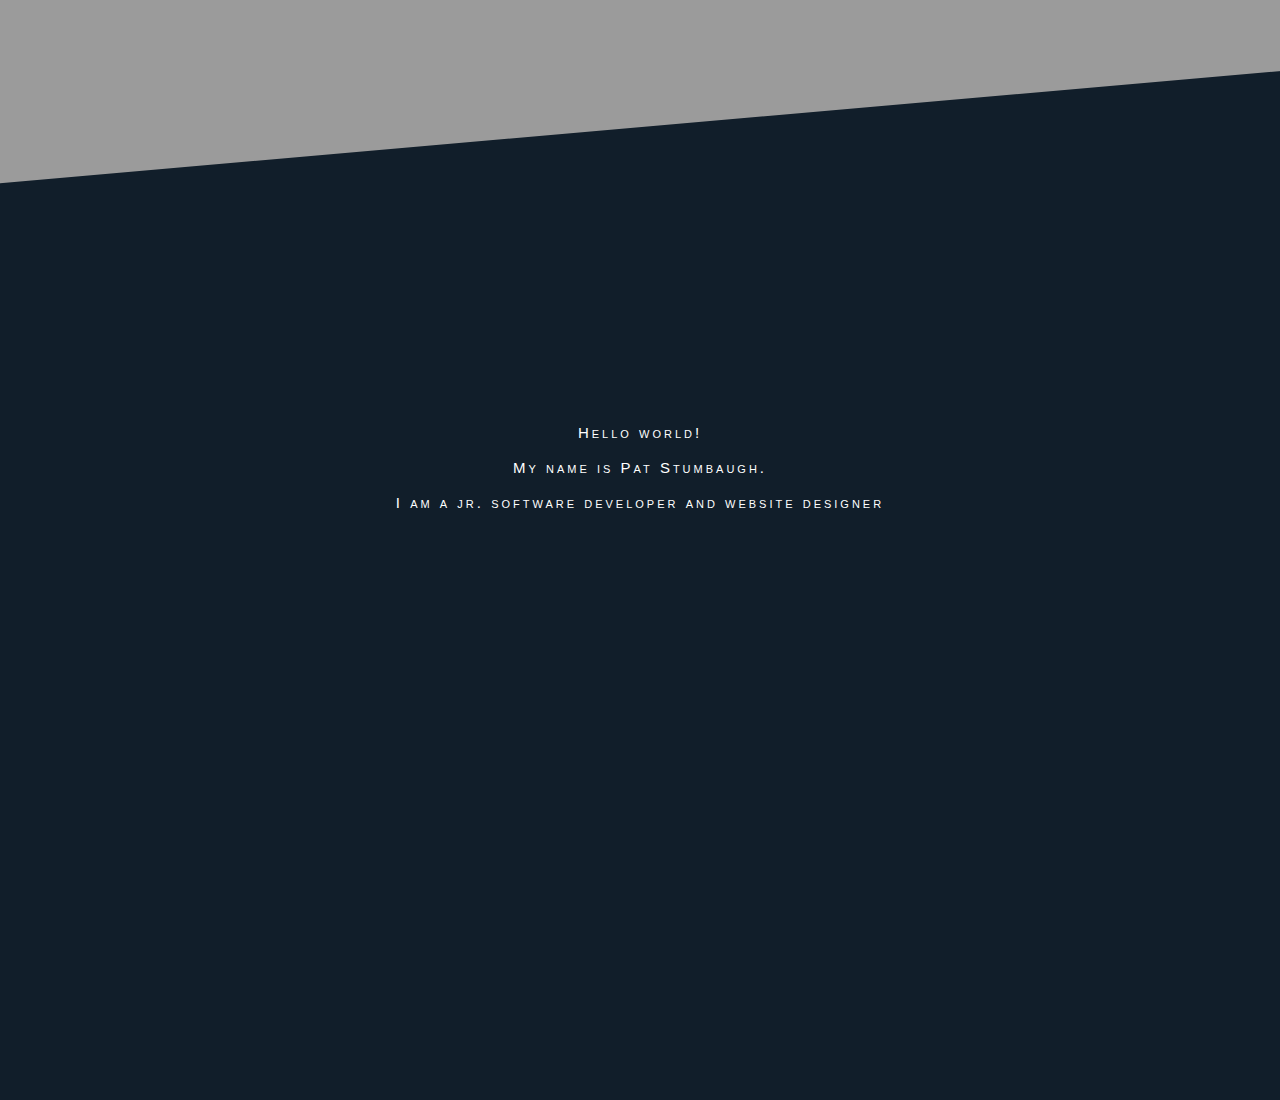
<file: index2.html>
<!-- Build webpage: http://web.engr.oregonstate.edu/~stumbaup/Portfolio/ -->
<!DOCTYPE html>
<html>
    <head>
        <meta charset="UTF=8" />
        <title>Patrick Stumbaugh - Portfolio</title>
        <link rel="stylesheet" href="./portfolioStyles.css" type="text/css" />
        <link rel="stylesheet" href="./navBar.css" type="text/css" />
    </head>

    <body class="body">
        <!-- Code introduction -->

        <br /><br /><br /><br /><br /><br /><br /><br /><br /><br />

        <!-- welcome content -->
        <img id="aboutContainerTopRotated" src="./images/blueBar.png" />
        <div class="aboutContainer">
            <img
                class="hiddenStart"
                id="swipeUpArrows"
                src="./images/swipeUp.gif"
            />
            <div class="hiddenStart" id="about">
                <p>Hello world!</p>
                <p>My name is Pat Stumbaugh.</p>
                <p>I am a jr. software developer and website designer</p>
            </div>
        </div>

        <!-- Nav Bar -->
        <div class="hiddenStart" id="navbar">
            <a class="NBalignLeft">Patrick Stumbaugh</a>
            <a
                class="NBalignLeft"
                target="_blank"
                href="https://github.com/pstumbaugh/PORTFOLIO-Web-Development-HTML5-CSS-Node.js-JavaScript-C-Cpp-Flutter-Dart-Rust-Assembly-Language"
                >GitHub</a
            >
            <a
                class="NBalignLeft"
                target="_blank"
                href="https://www.linkedin.com/in/patrick-stumbaugh-7625662a"
                >LinkedIn</a
            >
            <a class="NBalignRight" href="tel:650-868-3189">650-868-3189</a>
            <a class="NBalignRight" href="mailto:stumbaugh.patrick@gmail.com"
                >stumbaugh.patrick@gmail.com</a
            >
        </div>

        <script src="home.js"></script>
    </body>
</html>
</file>
<file: portfolioStyles.css>
.body {
    margin: auto;
    font-size: 14px;
    font-family: "Karla", sans-serif;
    line-height: 20px;
    color: #333333;
    background-color: #9b9b9b;
}

.header {
    align-items: center;
    background-color: whitesmoke;
    padding: 40px;
}

.headerText {
    position: absolute;
    text-shadow: 1px 1px 1px #c9984c, 1px 1px 1px #c9984c, 1px 1px 1px #c9984c,
        1px 1px 8px #111e2a, 1px 1px 8px #111e2a, 1px 1px 8px #111e2a,
        1px 1px 16px #111e2a, 1px 1px 16px #111e2a, 1px 1px 18px #111e2a,
        1px 1px 18px #111e2a;
    top: 75px;
    left: 50%;
    transform: translate(-50%, -50%);
    text-align: center;
    color: white;
    font-family: "Montserrat", sans-serif;
    letter-spacing: 0.2em;
    font-variant: small-caps;
    font-weight: 450;
    font-size: 25px;
}

.aboutContainer {
    width: 100vw;
    height: 100vh;
    background-color: #111e2a;
}

#aboutContainerTopRotated {
    position: absolute;
    margin-top: -100px;
    width: 150vw;
    height: 50vh;
    z-index: -100;
    transform: rotate(-5deg);
}

#about {
    position: relative;
    margin: auto;
    text-align: center;
    padding-top: 30px;
    font-family: "Montserrat", sans-serif;
    letter-spacing: 0.2em;
    font-variant: small-caps;
    font-weight: 450;
    font-size: 15px;
    color: white;
}

#swipeUpArrows {
    width: 50px;
    height: auto;
    display: block;
    margin-left: auto;
    margin-right: auto;
    padding-top: 10%;
}

.codeContainer {
    background-color: #c9984c;
    padding-top: 20px;
    padding-bottom: 50px;
    height: 500px;

    visibility: hidden;
}

.codeBackground {
    position: absolute;
    top: 570px;
    background-color: #c9984c;
    padding-top: 20px;
    padding-bottom: 50px;
    height: 500px;
    width: 1000px;
    z-index: -2;
    left: 50%;
    transform: translate(-50%, -50%);
}

.codeExamplesContainer {
    background-color: #111e2a;
    padding-top: 20px;
    padding-bottom: 50px;
    height: 2450px;
    width: 1000px;
    margin: auto auto;
    border-top-left-radius: 10px;
}

.codeExamplesTitleContainer {
    position: absolute;
    top: 1323px;
    left: 50%;
    transform: translate(-50%, -50%);
    background-color: #c9984c;
    padding-bottom: 50px;
    padding-top: 1px;
    height: 30px;
    width: 300px;
    border: solid;
    border-color: #111e2a;
    border-width: 3px;
    border-top-left-radius: 10px;
}

#code {
    position: relative;
    border-radius: 5px;
    width: 750px;
    margin: auto auto;
    padding-top: 15px;
    font-size: 30px;
    background: #ccc;
    height: 500px;
    font-family: "Monaco", "Courier New";
    text-align: left;
    font-size: 13px;
    color: #fafafa;
}

#console {
    width: 670px;
    padding: 40px;
    height: 500px;
    margin: 0 auto;
    background: #383737;
}

span.answer {
    color: #ccc;
}

#console a:link {
    color: #e3cb8c;
    background-color: transparent;
    text-decoration: none;
}

#console a:visited {
    color: #e3cb8c;
    background-color: transparent;
    text-decoration: none;
}

#console a:hover {
    color: #c9984c;
    background-color: transparent;
    text-decoration: underline;
}

#console a:active {
    color: #c9984c;
    background-color: transparent;
    text-decoration: underline;
}

.footerLinks {
    text-align: center;
}

.buttonsImage {
    margin: auto auto;
    position: relative;
    text-align: center;
    width: 50px;
    height: 50px;
    object-fit: contain;
    border: solid;
    border-color: whitesmoke;
    border-width: 1px;
    border-radius: 30%;
}

.buttonsImage:visited {
    color: transparent;
    background-color: transparent;
}

.buttonsImage:hover {
    opacity: 0.8;
    color: transparent;
    background-color: transparent;
}

#buttonsImageCode {
    width: 40px;
    height: 40px;
    object-fit: contain;
    border: solid;
    border-color: whitesmoke;
    border-width: 1px;
    border-radius: 30%;
}

#buttonsImageCode2 {
    width: 40px;
    height: 40px;
    object-fit: contain;
    border: solid;
    border-color: whitesmoke;
    border-width: 1px;
    border-radius: 30%;
}

#buttonsImageCode:visited {
    color: transparent;
    background-color: transparent;
}

#buttonsImageCode:hover {
    opacity: 0.8;
    color: transparent;
    background-color: transparent;
}

#buttonsImageCode2:visited {
    color: transparent;
    background-color: transparent;
}

#buttonsImageCode2:hover {
    opacity: 0.8;
    color: transparent;
    background-color: transparent;
}

.footerIcon {
    text-align: center;
    width: 35px;
    height: 35px;
    object-fit: contain;
    border: solid;
    border-color: whitesmoke;
    border-width: 1px;
    border-radius: 50%;
}

.footerIcon:visited {
    color: transparent;
    background-color: transparent;
    text-decoration: none;
}

.footerIcon:hover {
    opacity: 0.8;
    color: transparent;
    background-color: transparent;
    text-decoration: none;
}

.footerIcon:link {
    color: rgb(117, 154, 223);
    background-color: transparent;
    text-decoration: none;
}

.footerIcon:active {
    color: rgb(50, 210, 221);
    background-color: transparent;
    text-decoration: none;
}

.footerText {
    color: rgb(255, 255, 255);
    font-family: "Montserrat", sans-serif;
    letter-spacing: 0.1em;
    font-weight: 150;
    font-size: 15px;
}

.footerLink:link {
    color: rgb(117, 154, 223);
    background-color: transparent;
    text-decoration: none;
}

.footerLink:active {
    color: rgb(50, 210, 221);
    background-color: transparent;
    text-decoration: none;
}

.headerTextBody {
    position: relative;
    left: 50%;
    top: 20px;
    transform: translate(-50%, -50%);
    text-align: center;
    color: rgb(255, 255, 255);
    font-family: "Montserrat", sans-serif;
    letter-spacing: 0.2em;
    font-variant: small-caps;
    font-weight: 150;
    font-size: 25px;
}

.resumeTableContainer {
    position: relative;
    margin: auto auto;
    background: #39566c;
    border-top-left-radius: 10px;
    padding: 5px;
}

.resumeTableContainerSlide {
    visibility: hidden;
}

.revealClass {
    visibility: hidden;
}

.resumeTable {
    position: relative;
    border-top-left-radius: 10px;
    width: 600px;
    margin: auto auto;
    padding: 20px;
    font-size: 30px;
    background: rgb(219, 219, 219);
    height: auto;
    font-family: "Montserrat", sans-serif;
    text-align: left;
    font-size: 13px;
    line-height: 13px;
}

.tableTitle {
    font-family: "Montserrat", sans-serif;
    letter-spacing: auto;
    font-variant: small-caps;
    font-weight: auto;
    font-size: 25px;
}

.tableTitle2 {
    font-family: "Montserrat", sans-serif;
    letter-spacing: auto;
    font-weight: auto;
    font-size: 15px;
}

#myImage {
    width: 300px;
    object-fit: contain;
    border: solid;
    border-color: whitesmoke;
    border-width: 2px;
    border-radius: 15%;
}

.drippingYellow {
    width: 800px;
    height: 400px;
    object-fit: fill;
}

.drippingYellowContainer {
    position: absolute;
    top: 1000px;
    left: 50%;
    z-index: -3;
    transform: translate(-50%, -50%);
}

.drippingYellowBottom {
    width: 800px;
    height: 400px;
    object-fit: fill;
}

.drippingYellowContainerBottom {
    position: absolute;
    top: 3650px;
    left: 50%;
    z-index: -3;
    transform: translate(-50%, -50%);
}

.drippingYellowCenter {
    width: 1000px;
    height: 400px;
    object-fit: fill;
}

.drippingYellowContainerCenter {
    position: absolute;
    top: 1250px;
    left: 50%;
    z-index: -3;
    transform: translate(-50%, -50%);
}

.headerImage {
    width: 1000px;
    height: auto;
    object-fit: cover;
    overflow: hidden;
    background-position: center bottom;
    opacity: 0.7;
}

.headerImageContainer {
    position: absolute;
    top: 0;
    left: 50%;
    z-index: -1;
    transform: translate(-50%, -50%);
}

.mainPicture {
    position: absolute;
    margin-top: -420px;
    margin-left: 60%;
    visibility: hidden;
}

#fullResume {
    position: absolute;
    top: 1197px;
    left: 50%;
    transform: translate(-50%, -50%);
    background-color: #111e2a;
    padding: 15px;
    color: rgb(255, 255, 255);
    font-family: "Montserrat", sans-serif;
    letter-spacing: 0.1em;
    font-variant: small-caps;
    font-weight: 150;
    font-size: 18px;
    border-top-left-radius: 10px;
}

#githubPortfolioLink {
    position: absolute;
    top: 3890px;
    left: 50%;
    transform: translate(-50%, -50%);
    background-color: #c9984c;
    padding: 15px;
    color: rgb(255, 255, 255);
    font-family: "Montserrat", sans-serif;
    letter-spacing: 0.1em;
    font-variant: small-caps;
    font-weight: 150;
    font-size: 18px;
    border: solid;
    border-color: #111e2a;
    border-width: 2px;
    border-top-left-radius: 10px;
}

.codeTableContainer {
    position: relative;
    margin: auto auto;
}

.hiddenStart {
    visibility: hidden;
}

.codeTextBody {
    position: relative;
    left: 50%;
    top: 10px;
    transform: translate(-50%, -50%);
    text-align: center;
    color: rgb(255, 255, 255);
    font-family: "Montserrat", sans-serif;
    letter-spacing: 0.2em;
    font-variant: small-caps;
    font-weight: 150;
    font-size: 25px;
}

.codeTableText {
    position: relative;
    padding: 20px;
    background: #dbdbdb;
    height: auto;
    font-family: "Montserrat", sans-serif;
    font-size: 13px;
    line-height: 13px;
    border-radius: 40px;
    margin-top: -105px;
}

.codeTableTextOLD {
    position: relative;
    padding: 20px;
    background: rgb(219, 219, 219);
    height: auto;
    font-family: "Montserrat", sans-serif;
    font-size: 13px;
    line-height: 13px;
    border-radius: 40px;
    margin-top: -105px;
}

.codeTableInnerText {
    width: 400px;
    vertical-align: text-top;
    text-align: bottom;
    padding: 5px;
    font-family: "Montserrat", sans-serif;
    color: black;
}

.codeTableInnerTextBottom {
    width: 400px;
    vertical-align: text-top;
    text-align: left;
    vertical-align: bottom;
    padding: 5px;
    font-family: "Montserrat", sans-serif;
    font-variant: small-caps;
    color: black;
}

.emptyColorLink:hover {
    opacity: 0.8;
    color: inherit;
    background-color: transparent;
    text-decoration: none;
}

.emptyColorLink:visited {
    background-color: transparent;
    text-decoration: none;
    color: inherit;
}

.emptyColorLink:link {
    background-color: transparent;
    text-decoration: none;
    color: inherit;
}

.emptyColorLink:active {
    background-color: transparent;
    text-decoration: none;
    color: inherit;
}

.codeTableInner {
    width: 400px;
    vertical-align: text-top;
    text-align: left;
    padding: 5px;
}

.codeTableDescriptionTitle {
    font-family: "Montserrat", sans-serif;
    letter-spacing: auto;
    color: rgb(0, 0, 0);
    font-variant: small-caps;
    font-weight: 500;
    font-style: italic;
    font-size: 20px;
}

.codeTableDescriptionTitleRight {
    font-family: "Montserrat", sans-serif;
    letter-spacing: auto;
    color: rgb(0, 0, 0);
    font-variant: small-caps;
    font-weight: 500;
    font-style: italic;
    font-size: 20px;
    text-align: right;
}

.codeTableTitle {
    font-family: "Montserrat", sans-serif;
    letter-spacing: auto;
    font-variant: small-caps;
    font-weight: auto;
    font-size: 25px;
}

.codeTableTitle2 {
    font-family: "Montserrat", sans-serif;
    letter-spacing: auto;
    font-weight: auto;
    font-size: 15px;
}

.scrollBox {
    position: relative;
    border-radius: 5px;
    margin: auto auto;
    padding: 10px;
    font-size: 30px;
    font-family: "Montserrat", sans-serif;
    text-align: left;
    font-size: 13px;
    line-height: 13px;
    border-radius: 10px;
    background-color: rgb(255, 255, 255);
    width: 200px;
    height: 100px;
    overflow: scroll;
}

.scrollBoxContainer {
    padding: 10px;
}

.codeExampleOuterBox {
    position: relative;
    padding: 5px;
    border-top-left-radius: 10px;
    width: 300px;
    height: 200px;
    margin: auto auto;
    font-size: 30px;
    color: #fafafa;
}

.codeExampleOuterBoxOpposite {
    position: relative;
    padding: 5px;
    border-top-left-radius: 10px;
    width: 300px;
    height: 200px;
    margin: auto auto;
    font-size: 30px;
    color: #fafafa;
}

.codeExampleOuterBoxOLD {
    position: relative;
    border-radius: 5px;
    width: 300px;
    height: 200px;
    margin: auto auto;
    padding: 5px;
    font-size: 30px;
    background: #ccc;
    background-color: white;
    color: #fafafa;
}

.codeExampleInnerBox {
    width: 500px;
    height: 300px;
    background: #383737;
    position: relative;
    border-top-left-radius: 10px;
    margin: auto auto;
    padding: 10px;
    font-size: 30px;
    font-family: "Monaco", "Courier New";
    text-align: left;
    font-size: 13px;
    line-height: 13px;
    overflow: scroll;
}

.codeExampleIcon {
    margin: auto auto;
    height: 35px;
    object-fit: contain;
    border: solid;
    border-color: whitesmoke;
    border-width: 1px;
    border-radius: 50%;
}

.rightSide {
    margin: auto auto;
    text-align: right;
}

.footerImage {
    position: absolute;
    top: 3650px;
    width: 100%;
    height: 250px;
    z-index: -5;
    background-image: linear-gradient(
        to bottom,
        rgba(255, 255, 255, 0) 0%,
        #c9984c 150%
    );
}

.slideUp {
    animation-name: slideUp;
    -webkit-animation-name: slideUp;
    animation-duration: 1s;
    -webkit-animation-duration: 1s;
    visibility: visible;
}

@keyframes slideUp {
    0% {
        opacity: 0;
        -webkit-transform: translateY(20%);
    }
    100% {
        opacity: 1;
        -webkit-transform: translateY(0%);
    }
}

@-webkit-keyframes slideUp {
    0% {
        opacity: 0;
        -webkit-transform: translateY(20%);
    }
    100% {
        opacity: 1;
        -webkit-transform: translateY(0%);
    }
}

.fade-in-image {
    animation: fadeIn 5s;
    -webkit-animation: fadeIn 5s;
    -moz-animation: fadeIn 5s;
    -o-animation: fadeIn 5s;
    -ms-animation: fadeIn 5s;
}
@keyframes fadeIn {
    0% {
        opacity: 0;
    }
    100% {
        opacity: 1;
    }
}

@-moz-keyframes fadeIn {
    0% {
        opacity: 0;
    }
    100% {
        opacity: 1;
    }
}

@-webkit-keyframes fadeIn {
    0% {
        opacity: 0;
    }
    100% {
        opacity: 1;
    }
}

@-o-keyframes fadeIn {
    0% {
        opacity: 0;
    }
    100% {
        opacity: 1;
    }
}

@-ms-keyframes fadeIn {
    0% {
        opacity: 0;
    }
    100% {
        opacity: 1;
    }
}
</file>
<file: navBar.css>
#navbar {
    overflow: hidden;
    background-color: #111e2a;
    position: fixed;
    bottom: 0;
    width: 100%;
    font-size: 12px;
    z-index: 1000;
}

#navbar a {
    display: block;
    color: #f2f2f2;
    text-align: center;
    padding: 14px 16px;
    text-decoration: none;
    font-family: "Montserrat", sans-serif;
}

#navbar a:hover {
    background: #9b9b9b;
    color: black;
}

#navbar a.active {
    background-color: #9b9b9b;
    color: white;
}

.NBalignLeft {
    float: left;
}
.NBalignRight {
    float: right;
}

.fade-in-image {
    animation: fadeIn 5s;
    -webkit-animation: fadeIn 5s;
    -moz-animation: fadeIn 5s;
    -o-animation: fadeIn 5s;
    -ms-animation: fadeIn 5s;
}
@keyframes fadeIn {
    0% {
        opacity: 0;
    }
    100% {
        opacity: 1;
    }
}

@-moz-keyframes fadeIn {
    0% {
        opacity: 0;
    }
    100% {
        opacity: 1;
    }
}

@-webkit-keyframes fadeIn {
    0% {
        opacity: 0;
    }
    100% {
        opacity: 1;
    }
}

@-o-keyframes fadeIn {
    0% {
        opacity: 0;
    }
    100% {
        opacity: 1;
    }
}

@-ms-keyframes fadeIn {
    0% {
        opacity: 0;
    }
    100% {
        opacity: 1;
    }
}
</file>
